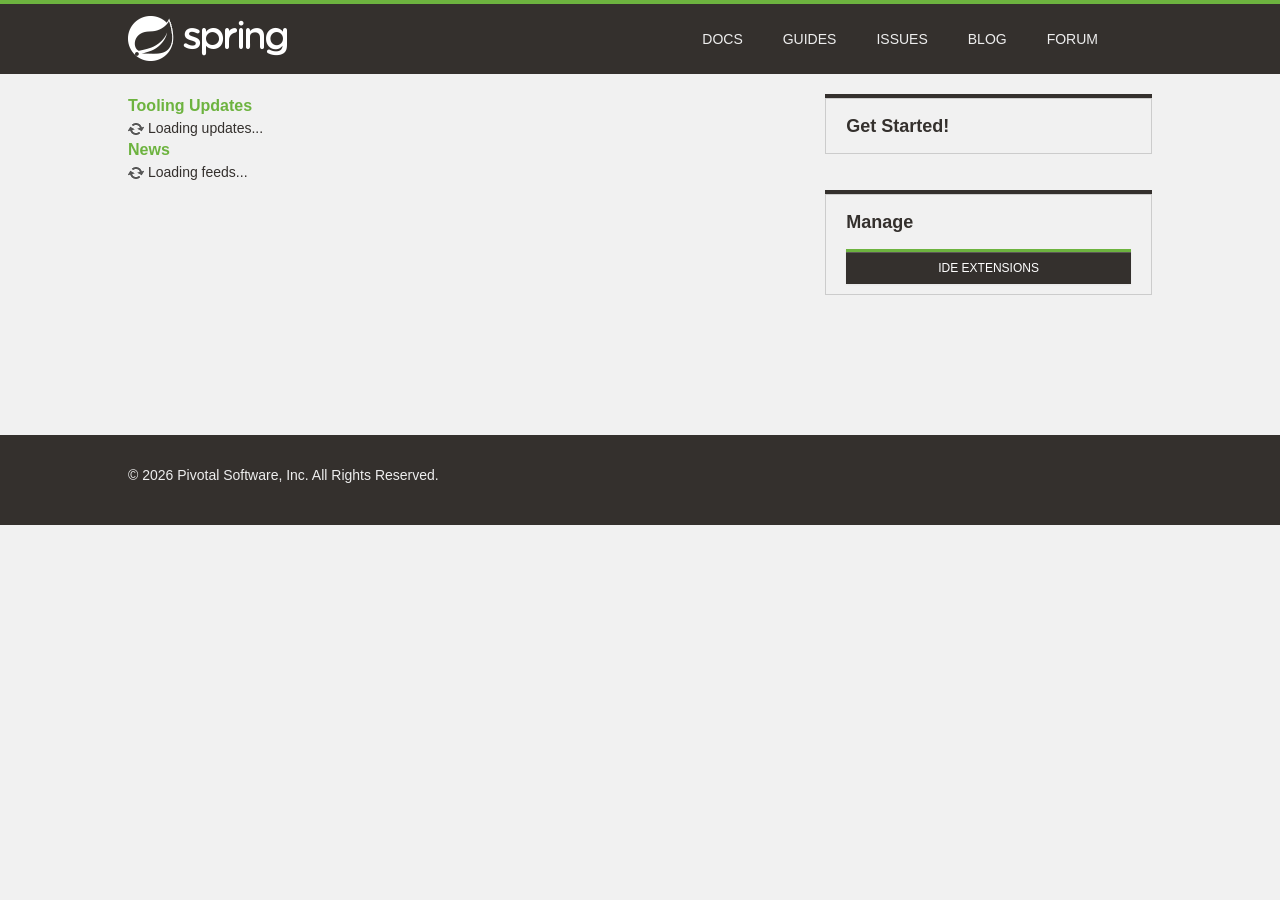
<file: .metadata/.plugins/org.springsource.ide.eclipse.commons.gettingstarted/dashboard/1544360774808/index.html>
<!DOCTYPE html>
<html>
<head>
<title>Spring</title>
<meta
	content="width=device-width, initial-scale=1.0, maximum-scale=1, minimum-scale=1, user-scalable=no"
	id="Viewport" name="viewport" />
<meta http-equiv="Content-Type" content="text/html; charset=UTF-8">
<link rel="stylesheet" type="text/css"
	href="common/bootstrap/css/bootstrap.css" />
<link rel="stylesheet" type="text/css"
	href="http://fontawesome.io/assets/font-awesome/css/font-awesome.css" />
<link rel="stylesheet" type="text/css" href="common/css/fontcustom.css" />
<link rel="stylesheet" type="text/css" href="common/css/icons.css" />
<link rel="stylesheet" type="text/css" href="common/css/buttons.css" />
<link rel="stylesheet" type="text/css" href="common/css/typography.css" />
<link rel="stylesheet" type="text/css" href="common/css/main.css" />
<link rel="stylesheet" type="text/css" href="common/css/application.css" />
<link rel="stylesheet" type="text/css"
	href="common/css/markdown-content.css" />
<link rel="stylesheet" type="text/css" href="common/css/docs.css" />
<link rel="stylesheet" type="text/css" href="common/css/homepage.css" />
<link rel="stylesheet" type="text/css" href="common/css/tools.css" />
<link rel="stylesheet" type="text/css" href="common/css/projects.css" />
<link rel="stylesheet" type="text/css" href="common/css/highlight.css" />
<link rel="stylesheet" type="text/css" href="common/css/responsive.css" />
<script type="text/javascript" src="common/js/jquery.js"></script>
<script type="text/javascript"
	src="common/bootstrap/js/bootstrap.min.js"></script>
<script type="text/javascript"
	src="common/bootstrap-datetimepicker/js/bootstrap-datetimepicker.min.js"></script>
<script type="text/javascript" src="common/js/filter.js"></script>
<script type="text/javascript" src="common/js/application.js"></script>
<script type="text/javascript" src="common/js/guide.js"></script>

<link rel="stylesheet" type="text/css" href="common/css/blog.css" />
<link rel="stylesheet" type="text/css" href="common/css/dashboard.css" />

</head>
<body>
	<script>
		//window.ide 'dummy'. Replaced/injected later by STS browser integration.
		//The dummy helps preview/test the page in an external browser.
		window.ide = {
			call: function () {
				return false;
			}
		}
		
		function addHtml(element, html) {
			if (html) {
				document.getElementById(element).innerHTML = html;
			}
		}

		function search(input) {
			if (input.value != "") {
				ide.call('openWebPage', 'https://spring.io/search?q=' + input.value)
				input.value = "";
			}
		}
	</script>
	<div class="viewport">
		<header class="navbar header--navbar">
			<div class="navbar-inner">
				<div class="container-fluid">
					<div class="spring-logo--container">
						<a class="spring-logo" href="#"><span></span></a>
					</div>
					<ul class="nav pull-right">
						<li class="navbar-link"><a
							onclick="return ide.call('openWebPage', 'https://spring.io/docs')">Docs</a></li>
						<li class="navbar-link"><a
							onclick="return ide.call('openWebPage', 'https://spring.io/guides')">Guides</a></li>
						<li class="navbar-link"><a
							onclick="return ide.call('openWebPage', 'https://github.com/spring-projects/spring-ide/issues')">Issues</a></li>
						<li class="navbar-link"><a
							onclick="return ide.call('openWebPage', 'https://spring.io/blog')">Blog</a></li>
						<li class="navbar-link"><a
							onclick="return ide.call('openWebPage', 'http://forum.springsource.org/forumdisplay.php?32-SpringSource-Tool-Suite')">Forum</a></li>
						<li class="navbar-link nav-search"><i
							class="fa fa-search navbar-search--icon js-search-input-open"></i>
							<div class="search-input-close js-search-input-close">x</div></li>
					</ul>
				</div>
			</div>
			<div class="search-dropdown--container js-search-dropdown">
				<div class="container-fluid">
					<div class="search-form--container">
						<form action="" class="form-inline form-search" method="get">
							<input class="search-query search-form--form js-search-input"
								name="q" onchange="search(this)"
								placeholder="Search for documentation, guides, and posts..."
								type="text" value="" />
							<button class="search-form--submit" type="submit">
								<i class="fa fa-search"></i>
							</button>
						</form>
					</div>
				</div>
			</div>
		</header>
		<div class="body--container container-fluid ">
			<div class="main-body--wrapper"
				style="padding-top: 20px; margin-top: 0px;">
				<!-- Override Spring IO Page Whitespace -->
				<div class="row-fluid blog--wrapper">
					<div class="span8">
						<h3 class="feed-header">Tooling Updates</h3>
						<div id="updates">
						  <img src="common/img/loading.gif"/> Loading updates...
						</div>
						<h3 class="feed-header">News</h3>
						<div id="feeds">
						  <img src="common/img/loading.gif"/> Loading feeds...
						</div>
					</div>

					<aside class="span4 content-right-pane--container" id="sidebar">
						<div class="right-pane-widget--container">
							<h2>Get Started!</h2>
							<div id="gettingStarted">
							</div>
							<div id="projectWizards">
							</div>
						</div>
						<div class="right-pane-widget--container">
							<h2>Manage</h2>
							<a class="ide_widget btn btn-black uppercase" href="#"
								onclick="return ide.call('openEditor', 'org.springsource.ide.eclipse.commons.gettingstarted.dashboard.ExtensionsEditor')">IDE Extensions</a>
						</div>
					</aside>
				</div>
			</div>
		</div>
		<footer class="footer">
			<div class="container-fluid">
				<div class="row-fluid">
					<div class="span8">
						&copy;
						<script type="text/javascript">
							var d = new Date();
							document.write(d.getFullYear());
						</script>
						Pivotal Software, Inc. All Rights Reserved.
					</div>
				</div>
			</div>
		</footer>
	</div>
</body>
</html>
</file>
<file: .metadata/.plugins/org.springsource.ide.eclipse.commons.gettingstarted/dashboard/1544360774808/common/css/fontcustom.css>
@font-face{font-family:"fontcustom";src:url("../font-custom/fontcustom.eot");src:url("../font-custom/fontcustom.eot?#iefix") format("embedded-opentype"),url("../font-custom/fontcustom.woff") format("woff"),url("../font-custom/fontcustom.ttf") format("truetype"),url("../font-custom/fontcustom.svg#fontcustom") format("svg");font-weight:normal;font-style:normal;}.icon-community-support,.icon-gs-guides-black,.icon-professional-support,.icon-spring-amqp,.icon-spring-android,.icon-spring-batch,.icon-spring-data,.icon-spring-framework,.icon-spring-hateos,.icon-spring-integration,.icon-spring-leaf,.icon-spring-logo,.icon-spring-mobile,.icon-spring-security,.icon-spring-social,.icon-spring-web-flow,.icon-spring-web-services,.icon-tutorials-black{font-family:"fontcustom"!important;font-style:normal;font-weight:normal;font-variant:normal;text-transform:none;line-height:1;-webkit-font-smoothing:antialiased;display:inline-block!important;text-decoration:inherit;}.icon-community-support:before{content:"\f100";}.icon-gs-guides-black:before{content:"\f101";}.icon-professional-support:before{content:"\f102";}.icon-spring-amqp:before{content:"\f103";}.icon-spring-android:before{content:"\f104";}.icon-spring-batch:before{content:"\f105";}.icon-spring-data:before{content:"\f106";}.icon-spring-framework:before{content:"\f107";}.icon-spring-hateos:before{content:"\f108";}.icon-spring-integration:before{content:"\f109";}.icon-spring-leaf:before{content:"\f10a";}.icon-spring-logo:before{content:"\f10b";}.icon-spring-mobile:before{content:"\f10c";}.icon-spring-security:before{content:"\f10d";}.icon-spring-social:before{content:"\f10e";}.icon-spring-web-flow:before{content:"\f10f";}.icon-spring-web-services:before{content:"\f110";}.icon-tutorials-black:before{content:"\f111";}
</file>
<file: .metadata/.plugins/org.springsource.ide.eclipse.commons.gettingstarted/dashboard/1544360774808/common/css/icons.css>
.icon{background-image:url("../img/iconsprite.png");display:inline-block!important;}.icon.icon-spring-logo-mobile{width:204px;height:60px;background-position:904px 302px;margin-top:-13px;transform:scale(0.5);-moz-transform:scale(0.5);-webkit-transform:scale(0.5);-o-transform:scale(0.5);-ms-transform:scale(0.5);}.icon.icon-spring-logo-big{width:154px;height:154px;background-position:154px 191px;}.icon.project--logo.logo-spring-framework{width:135px;height:133px;background-position:518px 837px;margin-top:2px;}.icon.project--logo.logo-spring-security{width:99px;height:137px;background-position:519px 677px;}.icon.project--logo.logo-spring-data{width:111px;height:111px;background-position:519px 512px;margin-top:13px;}.icon.project--logo.logo-spring-batch{width:104px;height:108px;background-position:360px 837px;margin-top:14px;}.icon.project--logo.logo-spring-integration{width:145px;height:104px;background-position:361px 677px;margin-top:16px;}.icon.project--logo.logo-spring-amqp{width:109px;height:98px;background-position:361px 513px;margin:19px;}.icon.project--logo.logo-spring-default{width:100px;height:100px;background-position:-805px 0;margin-top:18px;}.icon.project--logo.logo-spring-mobile{width:104px;height:137px;background-position:196px 677px;}.icon.project--logo.logo-spring-android{width:104px;height:126px;background-position:196px 513px;margin-top:10px;}.icon.project--logo.logo-spring-social{width:130px;height:100px;background-position:518px 357px;margin-top:18px;}.icon.project--logo.logo-spring-hateoas{width:126px;height:99px;background-position:518px 256px;margin-top:19px;}.icon.project--logo.logo-spring-webflow{width:99px;height:99px;background-position:619px 256px;margin-top:19px;}.icon.project--logo.logo-spring-web-services{width:100px;height:100px;background-position:532px 155px;margin-top:19px;}.icon.project--logo.logo-spring-xd{width:104px;height:113px;background-position:247px 837px;margin-top:11px;}.icon.project--logo.logo-spring-boot{width:102px;height:90px;background-position:143px 837px;margin-top:23px;}.icon.project--logo.logo-spring-ldap{width:93px;height:107px;background-position:247px 944px;margin-top:19px;}.icon.project--logo.logo-grails{width:107px;height:100px;background-position:361px 944px;margin-top:23px;}.icon.project--logo.logo-groovy{width:183px;height:92px;background-position:546px 940px;margin-top:23px;}.icon.icon-projects{width:28px;height:28px;background-position:-641px -481px;}.icon.icon-projects:hover{background-position:-641px -521px;}.icon.icon-forum{width:32px;height:32px;background-position:-409px -450px;}.icon.icon-forum:hover{background-position:-449px -450px;}.icon.icon-current-version{height:13px;width:42px;background-position:718px 317px;}.icon.icon-pre-release{height:13px;width:23px;background-position:657px 317px;}.icon.icon-ga-release{margin-left:0!important;height:13px;width:9px;background-position:626px 317px;background-color:#6db33f;padding:0 2px;border-radius:10px;}.icon.icon-snapshot-release{height:13px;width:46px;background-position:603px 317px;}.icon.logo-eclipse-text{width:159px;height:38px;background-position:603px 38px;}.icon.icon-social-twitter{width:36px;height:36px;background-position:-1px -143px;}.icon.icon-social-twitter:hover{background-position:-84px -143px;}.icon.icon-build-anything{width:107px;background-position:107px 279px;height:88px;}.icon.icon-run-anywhere{background-position:120px 344px;width:120px;height:65px;margin-top:11px;}.icon.icon-rest-assured{background-position:253px 86px;width:86px;height:86px;margin-top:1px;}.icon.icon-community-support{width:97px;height:97px;background-position:257px 185px;font-size:0;}.icon.icon-professional-support{width:126px;height:97px;background-position:272px 282px;font-size:0;}.icon.icon-gs-guides{width:73px;height:101px;background-position:356px 101px;}.icon.icon-tutorial{width:73px;height:101px;background-position:430px 101px;}.icon.blog-icon{width:20px;height:20px;vertical-align:middle;}.icon.blog-icon.calendar{background-position:20px 594px;}.icon.blog-icon.all-posts{background-position:20px 561px;}.icon.blog-icon.broadcasts{background-position:20px 519px;}.icon.blog-icon.engineering{background-position:20px 477px;}.icon.blog-icon.releases{background-position:20px 433px;}.icon.blog-icon.news-and-events{background-position:20px 387px;}.icon.about-icon.team{width:183px;height:127px;background-position:902px 202px;}.icon.about-icon.jobs{width:112px;height:85px;background-position:387px 415px;margin:21px 0;}.icon.about-icon.pivotal{width:93px;height:114px;background-position:387px 329px;margin:6px 0 7px;}i.icon{background-image:none;}
</file>
<file: .metadata/.plugins/org.springsource.ide.eclipse.commons.gettingstarted/dashboard/1544360774808/common/css/buttons.css>
.btn.btn-black{background-color:#34302d;background-image:none;border-radius:0;color:#f1f1f1;font-size:14px;line-height:14px;font-family:"Montserrat",sans-serif;border:2px solid #6db33f;padding:21px 60px;text-shadow:none;transition:border 0.15s;-webkit-transition:border 0.15s;-moz-transition:border 0.15s;-o-transition:border 0.15s;-ms-transition:border 0.15s;}.btn.btn-black.compact{padding:6px 12px;font-size:12px;}.btn.btn-black.sub-text{padding:12px 0;}.btn.btn-black.sub-text p{margin-top:6px;color:#eeeeee;font-size:14px;line-height:14px;font-family:"Montserrat",sans-serif;text-transform:none;}.btn.btn-black.on-black:hover{border-color:#6db33f;box-shadow:0 1px 3px #0b0a0a;}.btn.btn-black.on-black:active{box-shadow:0 1px 3px #0b0a0a,inset 0 3px 6px #0b0a0a;border-color:#6db33f;}.btn.btn-black.with-icon [class^="icon-"]{margin-right:21px;font-size:20px;vertical-align:top;line-height:10px;}.btn.btn-black:hover{border-color:#34302d;box-shadow:none;text-decoration:none;}.btn.btn-black:active{box-shadow:inset 0 3px 6px #0b0a0a;border-color:#34302d;}.btn.uppercase{text-transform:uppercase;}
</file>
<file: .metadata/.plugins/org.springsource.ide.eclipse.commons.gettingstarted/dashboard/1544360774808/common/css/typography.css>
body, h1, h2, h3, p, input {
	margin: 0;
	font-weight: 400;
	font-family: "Montserrat", sans-serif;
	color: #34302d;
}

h1 {
	font-size: 24px;
	line-height: 30px;
	font-family: "Montserrat", sans-serif;
}

h2 {
	font-size: 18px;
	font-weight: 700;
	line-height: 24px;
	margin-bottom: 10px;
	font-family: "Montserrat", sans-serif;
}

h3 {
	font-size: 16px;
	line-height: 24px;
	margin-bottom: 10px;
	font-weight: 700;
}

p {
	font-size: 15px;
	line-height: 24px;
}

p a {
	color: #5fa134;
}

p a:hover {
	color: #5fa134;
}

code {
	font-size: 14px;
}
</file>
<file: .metadata/.plugins/org.springsource.ide.eclipse.commons.gettingstarted/dashboard/1544360774808/common/css/main.css>
body{background-color:#f1f1f1;}#scrim{display:none;}#scrim.js-show{display:block;position:absolute;top:0;bottom:0;left:0;right:0;z-index:700;}.container-fluid{max-width:1024px;margin:0 auto;}.title-divider{width:75%;height:5px;background-color:#8CC63F;margin:21px 0;}.title-divider.full-width{width:100%;}.spaced--container{margin:60px 0;}.code-snippet{border-radius:2px;border:1px solid #cccccc;background-color:#F9F9F9;padding:12px 18px;margin:15px 0;font-size:13px;line-height:13px;}.header--navbar{margin:0;}.header--navbar .navbar-inner{position:absolute;z-index:999;background-image:none;filter:none;background-color:#34302d;border:none;border-top:4px solid #6db33f;box-shadow:none;position:relative;border-radius:0;padding:0;}.header--navbar .navbar-inner .spring-logo--container{display:inline-block;}.header--navbar .navbar-inner .spring-logo--container .spring-logo{margin:12px 0 6px;width:160px;height:46px;display:inline-block;text-decoration:none;}.header--navbar .navbar-inner .navbar-link.active a{background-color:#6db33f;box-shadow:none;}.header--navbar .navbar-inner .navbar-link a{color:#eeeeee;font-family:"Montserrat",sans-serif;text-transform:uppercase;text-shadow:none;font-size:14px;line-height:14px;padding:28px 20px;transition:all 0.15s;-webkit-transition:all 0.15s;-moz-transition:all 0.15s;-o-transition:all 0.15s;-ms-transition:all 0.15s;}.header--navbar .navbar-inner .navbar-link:hover a{color:#eeeeee;background-color:#6db33f;}.header--navbar .navbar-inner .navbar-link.nav-search{padding:20px 0 23px;}.header--navbar .navbar-inner .navbar-link.nav-search .navbar-search--icon{color:#eeeeee;font-size:24px;padding:3px 16px 3px 18px;cursor:pointer;}.header--navbar .navbar-inner .navbar-link.nav-search:hover .navbar-search--icon{text-shadow:0 0 10px #6db33f;}.header--navbar .navbar-inner .navbar-link.nav-search .search-input-close{display:none;}.header--navbar .navbar-inner .navbar-link.nav-search.js-highlight{background-color:#6db33f;}.header--navbar .navbar-inner .navbar-link.nav-search.js-highlight .navbar-search--icon{display:none;}.header--navbar .navbar-inner .navbar-link.nav-search.js-highlight .search-input-close{display:inline-block;color:#eeeeee;padding:4px 24px 3px;cursor:pointer;}.header--navbar .search-dropdown--container{position:absolute;z-index:998;margin-top:-90px;background-color:white;width:100%;border-bottom:1px solid #dddddd;transition:margin 0.25s;-webkit-transition:margin 0.25s;-moz-transition:margin 0.25s;-o-transition:margin 0.25s;-ms-transition:margin 0.25s;}.header--navbar .search-dropdown--container.no-animation{transition:none;-webkit-transition:none;-moz-transition:none;-o-transition:none;-ms-transition:none;}.header--navbar .search-dropdown--container .form-search{margin:0;}.header--navbar .search-dropdown--container .form-search .search-form--form{background:rgba(0,0,0,0);border:none;box-shadow:none;color:#34302D;font-size:21px;line-height:29px;height:30px;padding:25px 0;width:93%;}.header--navbar .search-dropdown--container .form-search .search-form--form::-webkit-input-placeholder{font-style:italic;}.header--navbar .search-dropdown--container .form-search .search-form--form:-moz-placeholder{font-style:italic;}.header--navbar .search-dropdown--container .form-search .search-form--form::-moz-placeholder{font-style:italic;}.header--navbar .search-dropdown--container .form-search .search-form--form:-ms-input-placeholder{font-style:italic;}.header--navbar .search-dropdown--container .form-search .search-form--submit{background-color:transparent;border:none;float:right;padding:28px 16px 24px 0;}.header--navbar .search-dropdown--container .form-search .icon-search{font-size:22px;color:#34302d;}.header--navbar .search-dropdown--container.js-show{margin-top:0;}a.spring-logo{background:url("../img/spring-logo.png") -1px -1px no-repeat;}a.spring-logo span{display:block;width:160px;height:46px;background:url("../img/spring-logo.png") -1px -48px no-repeat;opacity:0;-moz-transition:opacity 0.12s ease-in-out;-webkit-transition:opacity 0.12s ease-in-out;-o-transition:opacity 0.12s ease-in-out;}a:hover.spring-logo span{opacity:1;}.right-pane-widget--container{border:1px solid #cccccc;box-shadow:0 -4px 0 #34302d;margin:4px 0 40px 0;}.right-pane-widget--container li{display:block;padding:12px 6.2%;line-height:14px;border-top:1px solid white;}.right-pane-widget--container li [class^=icon-]{font-size:16px;}.right-pane-widget--container li a{font-size:14px;line-height:14px;color:#5fa134;}.right-pane-widget--container li:first-child{border-bottom:none;}.right-pane-widget--container.secondary-nav li a{text-transform:uppercase;color:#888;font-family:"Montserrat",sans-serif;font-weight:400;text-decoration:none;}.right-pane-widget--container.secondary-nav li a:hover{color:#5fa134;}.right-pane-widget--container.secondary-nav li.active a{font-weight:bold;color:#34302d;}.right-pane-widget--container.with-icon li{padding:12px 6.2% 12px 3%;}.right-pane-widget--container.with-icon li a{margin-left:2%;}.right-pane-widget--container.no-top-border{box-shadow:none;}.header--content{background-color:#dedede;padding:60px 0;}.header--content .header--content-subtitle--link{color:#8cc63f;}.header--content .header--content-subtitle--link:hover{text-decoration:none;color:#4e681e;}.main-body--wrapper{margin-top:100px;margin-bottom:100px;}.row--container{margin-bottom:60px;}.body--container--row{margin-bottom:30px;}.clear{clear:both;}.body--container--link{color:#44474c;}.body--container--link:hover{color:#638e2a;text-decoration:none;}.body--container--link.bold{font-weight:bold;}.list-link--container{margin:0;}.list-link--container .list-link{display:block;}.list-link--container .list-link a,.list-link--container .list-link div{color:#333;cursor:pointer;}.list-link--container .list-link a:hover,.list-link--container .list-link div:hover{color:#8cc63f;text-decoration:none;}.popover{border-radius:1px;padding:0;}.popover.right{margin-top:46px;}.popover.right .arrow{top:14px;border-right-color:#8cc63f;left:-8px;}.popover.right .arrow:after{border-right-color:#8cc63f;}.popover.bottom{margin-top:5px;}.popover.bottom .arrow{border-bottom-color:#8cc63f;top:-9px;left:15%;}.popover.bottom .arrow:after{border-bottom-color:#8cc63f;}.popover .popover-title{border-radius:1px 1px 0 0;background-color:#8cc63f;color:white;}.popover .popover-content{border-radius:0 0 1px 1px;}input.floating-input{background-color:transparent;border:none;border-bottom:1px solid #dedede;box-shadow:none;border-radius:0;padding:0 0 0 0;}input.floating-input:focus{border:none;border-bottom:1px solid #dedede;box-shadow:none;background:#ecebeb;}.floating-input--icon{font-size:16px;color:#c5c5c5;}.bottom-slide--container{height:190px;overflow:hidden;border-radius:3px;background-color:#cccccc;border:1px solid #c5c5c5;box-shadow:1px 2px 3px rgba(204,204,204,0.5);}.bottom-slide--container .bottom-slider--image{background-image:url("http://imgs.mi9.com/uploads/landscape/2101/beautiful-leaf-wallpapers_1280x960_28083.jpg");background-size:cover;height:137px;transition:all 0.33s;-wekit-transition:all 0.33s;-moz-transition:all 0.33s;-o-transition:all 0.33s;-ms-transition:all 0.33s;}.bottom-slide--container .bottom-slider{background-color:#ecebeb;padding:15px 10px;border-top:1px solid #9e9e9e;transition:all 0.33s;-wekit-transition:all 0.33s;-moz-transition:all 0.33s;-o-transition:all 0.33s;-ms-transition:all 0.33s;}.bottom-slide--container .bottom-slider .bottom-slider--title{display:inline-block;max-width:360px;line-height:14px;}.bottom-slide--container .bottom-slider .bottom-slider--icon{color:#333;font-size:27px;line-height:22px;font-size:27px;}.bottom-slide--container .bottom-slider .bottom-slider--more-info{opacity:0;}.bottom-slide--container:hover .bottom-slider--image{transform:translateY(-26px);-webkit-transform:translateY(-26px);-moz-transform:translateY(-26px);-o-transform:translateY(-26px);-ms-transform:translateY(-26px);}.bottom-slide--container:hover .bottom-slider{transform:translateY(-53px);-webkit-transform:translateY(-53px);-moz-transform:translateY(-53px);-o-transform:translateY(-53px);-ms-transform:translateY(-53px);}.bottom-slide--container:hover .bottom-slider--more-info{opacity:1;}.dashboard--posts td{min-width:130px;}.dashboard--posts td .actions{min-width:200px;}.dashboard--posts td .actions form{display:inline;}.blog-post--form input,.blog-post--form textarea{width:90%;}.blog-post--form textarea{min-height:300px;}.blog-post-form--right-pane .control-group.inline label{display:inline-block;}.blog-post-form--right-pane .control-group.inline .controls{display:inline-block;vertical-align:middle;margin-bottom:5px;margin-left:10px;}.gh-project-url--container{background-color:#FFF;border:1px solid #cccccc;height:20px;padding:4px 6px;border-radius:4px;margin:12px 0;}.gh-project-url--container input{width:87%;background-color:transparent;border:none;box-shadow:none;}.gh-project-url--container input:focus{outline:none;}.gh-project-url--container .icon--pull-right{float:right;margin-top:2px;cursor:pointer;}.btn--full-width{display:block;}.content--title{display:inline-block;border-top:3px solid #6db33f;font-size:12px;line-height:12px;text-transform:uppercase;padding-top:8px;position:absolute;margin-top:-30px;font-family:"Montserrat",sans-serif;}.content--title a{color:#34302d;}.content--title a:hover{color:#5fa134;}.content--title.search-title{position:relative;}.content--title.blog-category{display:none;}.content--title.blog-category.active{display:block;}.index-page--title{line-height:24px;}.index-page--title.top-margin{margin-top:60px;}.index-page--subtitle{font-size:16px;line-height:24px;margin:30px 0 60px;}.index-page--subtitle a{color:#5fa134;}.index-page--subtitle.jobs-subtitle{margin-bottom:60px;padding-bottom:60px;border-bottom:1px solid #cccccc;}.index-page--subtitle.with-subtext{margin-bottom:-30px;}.index-page--subtitle.with-subtext .subtext{display:inline-block;font-size:14px;margin:21px 0 0;color:rgba(52,48,45,0.9);}.footer{background-color:#34302d;color:#eeeeee;padding:30px 0;}.footer a{color:#6db33f;}.footer .nav{margin-bottom:12px;}.footer .nav li a{color:#eeeeee;text-shadow:none;text-transform:uppercase;font-size:12px;line-height:12px;padding:0 17px;}.footer .nav li a:hover{color:#6db33f;}.footer .nav li:first-child a{padding-left:0;}.footer .footer-newsletter--wrapper{width:auto;margin:0;}.footer .footer-newsletter--container form{margin:0;}.footer .footer-newsletter--container label{text-transform:uppercase;margin-bottom:15px;line-height:12px;font-weight:bold;font-size:12px;}.footer .footer-newsletter--container .footer-subscribe--input--container{background-color:white;border:1px solid #f1f1f1;}.footer .footer-newsletter--container .footer-subscribe--input--container .footer-subscribe--input{background:transparent;border:none;box-shadow:none;font-size:12px;padding-left:10px;}.footer .footer-newsletter--container .footer-subscribe--input--container .footer-subscribe--input:focus{outline:none;}.footer .footer-newsletter--container .footer-subscribe--input--container .footer-subscibe--btn{text-transform:uppercase;background-color:#6db33f;background-image:none;border-radius:0;border:none;box-shadow:none;color:#eeeeee;text-shadow:none;font-size:12px;padding:9px 16px;}.item-dropdown-widget{text-align:left;z-index:800;position:relative;}.item-dropdown-widget .item-dropdown--link{cursor:pointer;}.item-dropdown-widget .item-dropdown--link .item-dropdown--title{padding:14px 0 14px 20px;font-size:14px;line-height:14px;}.item-dropdown-widget .item-dropdown--link .item-dropdown--icon{color:#cbcaca;padding:14px;margin:0;}.item-dropdown-widget .item-dropdown--link:hover .item-dropdown--title,.item-dropdown-widget .item-dropdown--link:hover .item-dropdown--icon{color:#5fa134;}.item-dropdown-widget .item--dropdown{display:none;}.item-dropdown-widget.js-open{z-index:801;}.item-dropdown-widget.js-open .item-dropdown--title{color:#f1f1f1;background-color:#6db33f;position:relative;z-index:802;}.item-dropdown-widget.js-open .item-dropdown--icon{color:#dddddd;background-color:#34302d;position:relative;z-index:803;}.item-dropdown-widget.js-open .item--dropdown{display:block;}.item-dropdown-widget.js-open .item-dropdown--link:hover .item-dropdown--title{color:#f1f1f1;}.item-dropdown-widget.js-open .item-dropdown--link:hover .item-dropdown--icon{color:#ddd;}.item--dropdown{position:absolute;background-color:#34302d;padding:20px;width:255px;z-index:999;border:1px solid #eeeeee;border-top:none;margin-left:-1px;}.item--dropdown .item--header{padding-bottom:20px;border-bottom:1px solid #cccbca;}.item--dropdown .item--header .item--header-link{color:#6db33f;}.item--dropdown .item--header .item--header-link [class^=icon-]{color:#93918f;font-size:20px;vertical-align:middle;padding-right:10px;}.item--dropdown .item--header .item--header-link:hover{text-decoration:none;color:#7ac04c;}.item--dropdown .item--header .item--header-link:hover [class^=icon-]{color:#f1f1f1;}.item--dropdown .item--header .item--header-link.disabled{opacity:0.5;cursor:not-allowed;}.item--dropdown .item--header .item--header-link.disabled:hover{color:#6db33f;}.item--dropdown .item--header .item--header-link.disabled:hover [class^=icon-]{color:#93918f;}.item--dropdown .item--left-column,.item--dropdown .item--right-column{width:45%;display:inline-block;vertical-align:top;}.item--dropdown .item--half-column{display:inline-block;vertical-align:top;width:50%;}.item--dropdown .item--half-column:first-child .item--body-title,.item--dropdown .item--half-column:first-child .item--body--version{padding-right:15px;}.item--dropdown .item--half-column:nth-child(2) .item--body-title,.item--dropdown .item--half-column:nth-child(2) .item--body--version{padding-left:15px;}.item--dropdown .item--half-column:nth-child(3){margin-top:20px;}.item--dropdown .item--body-title{padding:30px 0 15px 0;color:#f1f1f1;border-bottom:1px solid #4a4440;font-size:12px;line-height:12px;text-transform:uppercase;}.item--dropdown .item--body .item--body--version{border-bottom:1px solid #4a4540;padding:7px 0;}.item--dropdown .item--body .item--body--version p{color:#f1f1f1;font-size:14px;line-height:19px;}.item--dropdown .item--body .item--body--version .docs-link{display:inline-block;color:#6db33f;}.item--dropdown .item--body .item--body--version .docs-link:hover{color:#7ac04c;}.item--dropdown .item--body .item--body--version .docs-link.reference-link{border-right:1px solid #4a4540;padding-right:10px;margin-right:5px;}.item--dropdown.no-item--header .item--body-title{padding-top:0;border-bottom:1px solid #cccbca;}.item--dropdown.no-item--header .tool-download-link .file-type{color:#5fa134;line-height:14px;font-size:14px;display:inline-block;}.item--dropdown.no-item--header .tool-download-link .file-size{color:#6c635d;font-size:10px;line-height:23px;float:right;}.item-slider-widget{display:inline-block;margin-left:9px;}.item-slider-widget .item--slider{height:32px;position:absolute;width:62px;border-radius:2px;margin-top:-4px;z-index:800;background:#68605a;background:-moz-linear-gradient(top,#68605a 0%,#34302d 100%,#020202 100%);background:-webkit-gradient(linear,left top,left bottom,color-stop(0%,#68605a),color-stop(100%,#34302d),color-stop(100%,#020202));background:-webkit-linear-gradient(top,#68605a 0%,#34302d 100%,#020202 100%);background:-o-linear-gradient(top,#68605a 0%,#34302d 100%,#020202 100%);background:-ms-linear-gradient(top,#68605a 0%,#34302d 100%,#020202 100%);background:linear-gradient(to bottom,#68605a 0%,#34302d 100%,#020202 100%);filter:progid:DXImageTransform.Microsoft.gradient(startColorstr='#68605a',endColorstr='#020202',GradientType=0);cursor:pointer;transition:all 0.25s;-webkit-transition:all 0.25s;-moz-webkit-transition:all 0.25s;-ms--webkit-transition:all 0.25s;-o-webkit-transition:all 0.25s;}.item-slider-widget .item-slider--container{background-color:white;border:1px solid #999999;padding:0 3px;}.item-slider-widget .item-slider--container .item{display:inline-block;color:#c3c3c3;font-family:"Montserrat",sans-serif;font-size:12px;line-height:12px;text-transform:uppercase;padding:7px 6px 5px;cursor:pointer;transition:color 0.25s;-webkit-transition:color 0.25s;-moz-webkit-transition:color 0.25s;-ms--webkit-transition:color 0.25s;-o-webkit-transition:color 0.25s;}.item-slider-widget .item-slider--container .item:hover{color:black;}.item-slider-widget .item-slider--container .item.js-active{z-index:801;position:relative;color:#f1f1f1;}.content-container--wrapper{border:1px solid #34302d;margin-top:-1px;}.content-container--wrapper:first-child{margin:0;}.content-container--wrapper .content-container--title{font-size:14px;line-height:14px;text-transform:uppercase;background-color:#34302D;color:#FFF;padding:18px 0;width:327px;text-align:center;margin:0;}.content-container--wrapper .content-container--header{background-color:#34302D;}.content-container--wrapper .content-container--header .content-container--filter{border-radius:0;box-shadow:none;margin:9px 20px;font-size:18px;line-height:22px;padding:8px;width:291px;}.content-container--wrapper .content-container--header .content-container--filter::-webkit-input-placeholder{color:#999;}.content-container--wrapper .content-container--header .content-container--filter:-moz-placeholder{color:#999;}.content-container--wrapper .content-container--header .content-container--filter::-moz-placeholder{color:#999;}.content-container--wrapper .content-container--header .content-container--filter:-ms-input-placeholder{color:#999;}.content-container--wrapper .content-container--header .header-title{color:#eeeeee;display:inline-block;margin:10px;}.content-container--wrapper .content-container--header .btn{margin:6px;}.content-container--wrapper .content-container--body{padding:20px;border-top:1px solid white;}.content-container--wrapper .content-container--body:first-child{border-top:none;}.content-container--wrapper .content-container--body .content-section-title--container{margin:20px 0 40px;}.content-container--wrapper .content-container--body .icon-gs-guides,.content-container--wrapper .content-container--body .icon-tutorial{margin-right:20px;}.content-container--wrapper .content-container--body .content-section-title{font-family:"Montserrat",sans-serif;font-size:16px;line-height:16px;margin-bottom:20px;padding-top:10px;font-weight:400;}.content-container--wrapper .content-container--body .content-section-sub-title{padding-right:50px;}.content-container--wrapper .content-items--container{padding:20px;}.billboard--wrapper .billboard--container{padding:80px 0;}.billboard--wrapper .billboard--container .billboard--title,.billboard--wrapper .billboard--container .billboard--sub-title{background:rgba(52,48,45,0.8);color:#eeeeee;display:inline-block;}.billboard--wrapper .billboard--container .billboard--title{font-size:48px;line-height:68px;font-family:"Montserrat",sans-serif;padding:0 15px;letter-spacing:-2px;}.billboard--wrapper .billboard--container .billboard--sub-title--container .billboard--sub-title{font-size:18px;line-height:18px;padding:2px 19px 12px;}.billboard--wrapper .billboard--container .billboard--sub-title--container .billboard--sub-title:first-child{padding-top:12px;}.billboard--wrapper .billboard--container.center-text{position:absolute;z-index:600;width:100%;margin:0 auto;margin-top:80px;text-align:center;}.billboard--wrapper .billboard-bg{height:425px;border-bottom:1px solid #34302d;background-repeat:no-repeat;background-size:cover;}.billboard--wrapper .billboard-bg.about-us--bg{background-image:url("../img/about-us-bg.png");}.billboard--wrapper .billboard-bg.jobs--bg{background-image:url("../img/jobs-bg.png");}.billboard-body--wrapper{padding:0 0 100px;}.admin-profile--form .admin-profile--field{padding:7px 0;}.admin-profile--form .admin-profile--field label{display:inline-block;width:250px;font-family:"Montserrat",sans-serif;vertical-align:middle;}.admin-profile--form .admin-profile--field input,.admin-profile--form .admin-profile--field textarea{width:30%;margin:0;}.admin-profile--form .admin-profile--field .push-right{margin-left:254px;}.admin-profile--form .admin-profile--field .image-note{display:inline-block;width:10%;vertical-align:bottom;margin-left:1%;font-size:.9em;line-height:1.2em;}.admin-profile--form .admin-profile--field .note{display:inline-block;vertical-align:middle;color:#666;margin-left:15px;font-size:12px;}.admin-profile--form .admin-profile--field.bio label{vertical-align:top;}.admin-profile--form .admin-profile--field.bio textarea{height:150px;}.admin-profile--form .admin-profile--field.submit-form{margin-top:30px;}.placeholder-img{background-color:#D5D5D5;border:3px solid white;padding:77px 0;margin-bottom:30px;text-align:center;color:#999;text-shadow:0 1px 2px white;font-size:18px;font-weight:bold;font-family:"Montserrat",sans-serif;}form.lpeRegForm{border:1px solid #f1f1f1;background-color:white;}form.lpeRegForm li{padding:0;list-style-type:none;}form.lpeRegForm ul input[type='text']{background:transparent;border:none;box-shadow:none;font-size:12px;padding:12px 0 15px 10px;font-family:"Varela Round",sans-serif;color:#666;font-weight:400;}#mktFrmButtons{margin:-78px -3px 0 222px;}#mktFrmSubmit{text-transform:uppercase;background-color:#6db33f;background-image:none;border-radius:0;border:none;box-shadow:none;color:#eeeeee;text-shadow:none;font-size:12px;padding:9px 16px!important;height:40px;cursor:pointer;}form.lpeRegForm label{display:none;}.lpeCElement{left:0!important;top:0!important;}form.lpeRegForm ul{font-size:12px;color:black;font-family:Arial,Helvetica,sans-serif;}form.lpeRegForm ul input,form.lpeRegForm ul input[type='text'],form.lpeRegForm ul textarea,form.lpeRegForm ul select{font-size:12px;color:black;font-family:Arial,Helvetica,sans-serif;}form.lpeRegForm li{margin-bottom:10px;}form.lpeRegForm .mktInput{padding-left:0px;}.about-feature--container{background-color:#34302d;text-align:center;padding:40px 20px;height:409px;transition:border,box-shadow 0.2s;-webkit-transition:border,box-shadow 0.2s;-moz-transition:border,box-shadow 0.2s;-ms-transition:border,box-shadow 0.2s;-o-transition:border,box-shadow 0.2s;border:1px solid transparent;}.about-feature--container .icon--container{height:200px;display:inline-block;}.about-feature--container .icon--container .icon{vertical-align:middle;position:relative;top:50%;}.about-feature--container .icon--container .icon.icon-spring-logo-big{margin-top:-77px;}.about-feature--container .icon--container .icon.icon-spring-logo{margin-top:-20px;}.about-feature--container .title,.about-feature--container .text,.about-feature--container .link{color:#f1f1f1;}.about-feature--container .title{font-size:18px;font-family:"Montserrat",sans-serif;line-height:24px;margin:30px 0 20px;text-transform:uppercase;}.about-feature--container .text{font-size:14px;line-height:20px;margin-bottom:20px;}.about-feature--container .link{font-family:"Montserrat",sans-serif;text-transform:uppercase;font-size:14px;line-height:20px;}.about-feature--container:hover{text-decoration:none;box-shadow:0 0 9px #6db33f;border-color:#6db33f;}.about-feature--container:active{box-shadow:inset 0 6px 10px #191715;}.about-feature--container.no-link{box-shadow:none;border:none;}.job-category--container{padding-right:95px;}.job-category--container .job-category--title{font-family:"Montserrat",sans-serif;text-transform:uppercase;font-size:16px;line-height:20px;margin-bottom:10px;}.job-category--container .job--container{margin-bottom:20px;}.job-category--container .job--container .title{color:#5fa134;font-size:16px;line-height:20px;}.job-post--container{padding-bottom:60px;margin-bottom:55px;border-bottom:1px solid white;}.job-post--container a{color:#5fa134;}.job-post--container .job-post--title{margin-bottom:5px;}.job-post--container .job-post--location{font-size:16px;line-height:20px;margin-bottom:20px;}.job-post--container .job-post--details p{font-size:14px;line-height:20px;margin-bottom:20px;}.job-post--container .job-post--details ul{margin-bottom:30px;}.job-post--container .job-post--details ul li{line-height:22px;margin-bottom:5px;}.job-post--container .apply-now-link{text-decoration:uppercase;}.job-post--container:last-child{padding-bottom:0;margin-bottom:0;border-bottom:none;}.admin--wrapper{text-align:center;}.admin--wrapper .alert,.admin--wrapper .admin-login--container{text-align:left;}.admin--wrapper .admin-login--container{background-color:white;padding:50px;display:inline-block;border-bottom:1px solid #cccccc;box-shadow:0 0 3px #cccccc;margin-top:100px;}.admin--wrapper .admin-login--container .admin-login--title{font-size:24px;line-height:24px;margin-bottom:40px;}.admin--wrapper .admin-login--container form{margin:0;text-align:center;}.admin--wrapper .admin-login--container form button{font-size:20px;font-family:"Varela Round",sans-serif;}.admin--wrapper .admin-login--container form button i{font-size:30px;float:left;margin:-10px 15px -10px 0;}.admin-index--title{margin-bottom:30px;}.admin-index--title.back-btn{margin-top:-60px;}.admin-index--link{background-color:white;padding:50px 0;display:inline-block;border-bottom:1px solid #cccccc;box-shadow:0 0 3px #cccccc;text-align:center;width:95%;transition:all 0.25s;-webkit-transition:all 0.25s;-moz-transition:all 0.25s;-o-transition:all 0.25s;-ms-transition:all 0.25s;}.admin-index--link .icon--container{width:190px;height:190px;border-radius:190px;background-color:#34302d;display:inline-block;text-align:center;margin-bottom:30px;}.admin-index--link .icon--container .icon{margin:22px 6px;}.admin-index--link .icon--container i{color:#FFF;font-size:150px;margin-top:11px;display:inline-block;}.admin-index--link p{font-size:20px;}.admin-index--link:hover{box-shadow:0 0 3px #6db33f;text-decoration:none;}.admin-index--link:active{box-shadow:none;}.white-btn--container{background-color:white;padding:50px 0;display:inline-block;border-bottom:1px solid #cccccc;box-shadow:0 0 3px #cccccc;text-align:center;width:95%;transition:all 0.25s;-webkit-transition:all 0.25s;-moz-transition:all 0.25s;-o-transition:all 0.25s;-ms-transition:all 0.25s;}.white-btn--container .icon--container{width:190px;height:190px;border-radius:190px;background-color:#34302d;display:inline-block;text-align:center;margin-bottom:30px;}.white-btn--container .icon--container .icon{margin:22px 6px;}.white-btn--container .icon--container i{color:#FFF;font-size:150px;margin-top:11px;display:inline-block;}.white-btn--container .icon--container.white-bg{background-color:white;}.white-btn--container p{font-size:20px;}.white-btn--container:hover{box-shadow:0 0 3px #6db33f;text-decoration:none;}.white-btn--container:active{box-shadow:none;}.pagination{margin:-1px 0 0 0;}.pagination div,.pagination a{display:inline-block;color:#888;text-decoration:none;vertical-align:middle;font-size:16px;}.pagination div.next,.pagination div.previous,.pagination a.next,.pagination a.previous{padding:10px;font-size:14px;line-height:14px;}.pagination div div,.pagination div a,.pagination a div,.pagination a a{padding:10px;color:#888;}.pagination div div.active,.pagination div a.active,.pagination a div.active,.pagination a a.active{color:#34302d;border-top:2px solid #34302d;padding-top:8px;}.pagination div:hover,.pagination a:hover{color:#34302d;}.usage-lists{margin:0;list-style:none;}.usage-lists li{margin-bottom:5px;}.usage-lists [class^="icon-"]{margin-right:10px;}.usage-lists.okay [class^="icon-"]{color:#6db33f;}.usage-lists.not-okay [class^="icon-"]{color:#BA4160;}.min-height{min-height:900px;}.platform-index--header{padding:100px 0;position:relative;}.platform-index--header:after{content:"";opacity:0.1;background:url("../img/platform-bg.png") 100% 50% no-repeat;position:absolute;top:0;left:0;right:0;bottom:0;background-size:55%;z-index:-1;}.platform-index--header .index-page--subtitle{margin-bottom:0;padding-right:20px;}.platform-index--header .platform-watermark--large{background:url("../img/spring-platform-watermark-large.png") 50% no-repeat;width:100%;height:156px;background-size:100%;}.platform-stack--wrapper{background:url("../img/platform-diagram-noise.png") #34302d;box-shadow:inset 0 15px 30px #191715,inset 0 -15px 30px #191715;text-align:center;padding:60px 0;}.platform-project{display:inline-block;clear:both;}.platform-project .project--container{float:left;padding:20px 10px;height:300px;box-sizing:border-box;width:24.153%;margin:40px 1% 40px 0;}@-moz-document url-prefix() {
  .platform-project .project--container {
    width: 22%;
  }
}
.platform-project .project--container:last-child {
  margin-right: 0;
}
.platform-project .project-icon {
  font-size: 98px;
  margin-bottom: 20px;
}
.platform-project .project--title {
  margin-bottom: 10px;
  text-transform: none;
}
.platform-project .description {
  width: 48.306%;
  float: left;
  margin-top: 20px;
  margin-right: 1%;
  padding-right: 1%;
}

.error-page {
  text-align: center;
}
.error-page img {
  display: inline-block;
}
.error-page .error-title {
  font-size: 24px;
  line-height: 24px;
  margin: 30px 0 0;
}
.error-page .big-search--container {
  display: inline-block;
  width: 64%;
  background-color: white;
  text-align: left;
  margin: 50px 0 40px;
  padding: 0 40px;
  position: relative;
}
.error-page .big-search--container input {
  background-color: transparent;
  border: none;
  box-shadow: none;
  font-size: 24px;
  line-height: 30px;
  padding: 26px 0;
  width: 95%;
  display: inline-block;
}
.error-page .big-search--container button {
  position: absolute;
  right: 0;
  top: 0;
  background-color: transparent;
  border: none;
  padding: 25px 28px;
  font-size: 20px;
  color: #666;
}
.error-page .error-bottom-link {
  font-size: 14px;
  color: #5fa134;
  text-decoration: none;
}
.error-page .error-bottom-link .social-icon.twitter {
  background-image: url("../img/iconsprite.png");
  background-repeat: no-repeat;
  display: inline-block;
  width: 36px;
  height: 36px;
  background-position: -1px -143px;
  vertical-align: middle;
  margin-right: 15px;
}
.error-page .error-bottom-link:hover {
  color: #6ab43a;
}
.error-page .error-bottom-link:hover .twitter {
  background-position: -84px -143px;
}
</file>
<file: .metadata/.plugins/org.springsource.ide.eclipse.commons.gettingstarted/dashboard/1544360774808/common/css/application.css>
#authentication{line-height:20px;padding:10px 0;}ul.download-links{list-style-type:none;margin-left:0;}
</file>
<file: .metadata/.plugins/org.springsource.ide.eclipse.commons.gettingstarted/dashboard/1544360774808/common/css/markdown-content.css>
a[name="gs"],a[name="tutorials"] {
	text-decoration: none !important;
}

.content--container h1 {
	margin-bottom: 15px;
}

.content--container a {
	color: #5fa134;
}

.content--container p,.content--container ul {
	margin-bottom: 20px;
	border-radius: 0;
}

.content--container pre {
	margin-top: -10px;
	margin-bottom: 20px;
	border-radius: 0;
}

.content--container h2 {
	font-family: "Montserrat", sans-serif;
	font-size: 20px;
	line-height: 28px;
	font-weight: 400;
	margin: 30px 0 10px;
}

.content--container h3,.content--container h4 {
	font-family: "Montserrat", sans-serif;
	font-size: 16px;
	line-height: 26px;
	font-weight: 400;
	margin: 20px 0 10px;
}

.content--container p code {
	color: #305CB5;
	font-size: 14px;
	padding: 2px 6px;
}

.content--container ul li {
	margin-bottom: 5px;
}

.content--container ul li code {
	color: #305CB5;
	font-size: 14px;
	padding: 2px 6px;
}

.content--container blockquote {
	padding: 0 0 0 10px;
	border-left: 4px solid #6db33f;
	background-color: #EBF1E7;
	padding: 25px 20px;
	margin: 30px 0;
	font-family: "Montserrat", sans-serif;
}

.content--container blockquote strong {
	font-size: 16px;
	line-height: 20px;
	font-weight: bold;
	margin-bottom: 6px;
}

.content--container blockquote p {
	margin: 0;
	font-size: 14px;
	line-height: 20px;
}

.content--container pre {
	word-break: normal;
	word-wrap: normal;
	white-space: pre;
	overflow-x: auto;
	width: 96.9%;
}

.content--container .highlight .copy-button {
	position: absolute;
	margin-left: 634px;
}

.content--container strong {
	font-family: "Montserrat", sans-serif;
}

.content-right-pane--container h2 {
	margin: 15px 6.2%;
}

.content-right-pane--container p {
	font-size: 14px;
	line-height: 21px;
	margin: 15px 6.2%;
}

.content-right-pane--container h3 {
	border-top: 1px solid #dddddd;
	padding: 6px 6.2%;
	font-family: "Montserrat", sans-serif;
	margin: 0;
}

.content-right-pane--container ul {
	margin: 0;
}

.content-right-pane--container ul li {
	line-height: 21px;
}

.content-right-pane--container ul li:last-child {
	padding-bottom: 28px;
}

.content-right-pane--container ul li:first-child {
	padding-bottom: 12px;
}

.content-right-pane--container .btn-group {
	margin: 0 6.2%;
	display: block;
}

.content-right-pane--container .btn-group .btn {
	font-family: "Varela Round", sans-serif;
	padding: 12px 6.4% 10px;
	font-size: 16px;
	line-height: 16px;
	border: 1px solid #dddddd;
	box-shadow: none;
}

.content-right-pane--container .btn-group .btn.active {
	background: #fff;
	box-shadow: none;
}

.content-right-pane--container .btn-group .btn:active {
	box-shadow: inset 0 1px 3px #c8c8c8;
}

.content-right-pane--container .clone-url {
	border: 1px solid #cccccc;
	background-color: white;
	cursor: pointer;
	margin: 15px 6.2%;
}

.content-right-pane--container .clone-url input {
	background-color: transparent;
	border: none;
	box-shadow: none;
	margin: 0;
	padding: 10px 0 10px 14px;
}

.content-right-pane--container .clone-url input:focus {
	outline: none;
}

.content-right-pane--container .clone-url button {
	padding: 20px;
	margin: 0;
	float: right;
}

.content-right-pane--container .github_download {
	display: block;
	text-align: center;
	margin: 15px 6.2%;
}

.go-to-repo--container {
	margin-top: 20px;
	padding: 10px 6.2%;
	border-top: 1px solid white;
}

.go-to-repo--container a {
	vertical-align: middle;
	color: #5fa134;
	text-transform: uppercase;
	font-family: "Montserrat", sans-serif;
	font-size: 12px;
	line-height: 24px;
	text-decoration: none;
	margin-top: 1px;
}

.go-to-repo--container a:hover {
	color: #6ab43a;
}

.go-to-repo--container i {
	color: #d4d4d4;
	font-size: 24px;
	margin-right: 10px;
	float: left;
	margin-top: -2px;
}

.copy-button {
	background-color: #cccccc;
	margin: 1px 1px 10px 0;
	padding: 20px;
	background-image: url("../img/iconsprite.png");
	background-repeat: no-repeat;
	background-position: 2px -429px;
	width: 20px;
	height: 22px;
	border: none;
	background-color: #34302d;
}

.copy-button.snippet {
	float: right;
}

a.ci-status {
	float: right;
	margin-top: -27px;
}

.gs-guide-import {
	display: none;
}

.tutorial-text img {
	border: 6px solid white;
	box-shadow: 0 0px 4px #cccccc, 0 1px 0 #cccccc;
}

.tutorial-text table {
	border-color: #808080;
	text-align: left;
	margin: 60px 0;
}

.tutorial-text table th {
	text-transform: uppercase;
	font-size: 12px;
	line-height: 15px;
	border-bottom: 1px solid #cccccc;
	padding: 0 30px 5px 8px;
	vertical-align: bottom;
	font-family: "Montserrat", sans-serif;
}

.tutorial-text table th:last-child {
	padding-right: 8px;
}

.tutorial-text table tr:last-child {
	border-bottom: 1px solid #cccccc;
}

.tutorial-text table td {
	padding: 8px 20px 8px 8px;
	line-height: 20px;
	text-align: left;
	vertical-align: top;
	border-top: 1px solid #dddddd;
}

.tutorial-text table td:last-child {
	padding-right: 8px;
	border-right: 1px solid #cccccc;
}

.tutorial-text table td:first-child {
	border-left: 1px solid #cccccc;
}

.tutorial-text table tr:nth-child(odd)>td,.tutorial-text table .table-striped tbody>tr:nth-child(odd)>th
	{
	background-color: #F9F9F9;
}

.tutorial-text article.markdown-body h1 {
	font-size: 21px;
	line-height: 28px;
	font-weight: 400;
	margin: 30px 0 10px;
}

.tutorial-text article.markdown-body h2 {
	font-family: "Varela Round", sans-serif;
	font-size: 19px;
}
</file>
<file: .metadata/.plugins/org.springsource.ide.eclipse.commons.gettingstarted/dashboard/1544360774808/common/css/docs.css>
.docs--header .docs-icon{background-color:#34302d;width:94px;height:122px;margin:0 40px 40px 0;padding:39px;background-image:url("../img/iconsprite.png");background-repeat:no-repeat;background-position:37px -506px;}.docs--body{width:auto;min-height:50px;display:block!important;}.docs--body .docs-item--wrapper{padding:0 20px;margin:20px -22px;}.docs--body .empty-project{margin-bottom:-40px;}.docs--body .docs-section-title{margin:40px 20px 30px;border-top:1px solid white;padding-top:40px;font-family:"Montserrat",sans-serif;font-weight:bold;}.docs--body .docs-section-title.no-border{border:0;padding-top:0;}.docs--item{display:inline-block;width:295px;vertical-align:top;margin:0 22px;}.docs--item .docs-version--dropdown{width:86.5%;}.docs--item .docs-version--dropdown p{display:inline-block;}.docs--item .docs-version--dropdown .icon{vertical-align:top;margin:2px 0 0 6px;}
</file>
<file: .metadata/.plugins/org.springsource.ide.eclipse.commons.gettingstarted/dashboard/1544360774808/common/css/homepage.css>
.homepage-billboard{background-image:url("../img/homepage-bg.jpg");background-size:cover;background-repeat:no-repeat;text-align:center;}.homepage-title--container{margin-top:66px;}.homepage-title,.homepage-subtitle{background:rgba(52,48,45,0.8);color:#f1f1f1;display:inline-block;}.homepage-title{font-size:48px;line-height:68px;font-family:"Montserrat",sans-serif;padding:0 15px;letter-spacing:-2px;}.homepage-subtitle{font-size:22px;line-height:18px;padding:2px 19px 12px;}.homepage-subtitle:first-child{padding-top:12px;}.homepage--body .platform--wrapper{background:url("../img/platform-bg.png") #34302d 50% 50% no-repeat;height:auto;text-align:center;padding:60px 0;background-size:694px;}.homepage--body .platform--wrapper .platform--icon{background:url("../img/spring-platform-watermark.png") no-repeat;width:241px;height:74px;display:inline-block;margin-bottom:43px;}.homepage--body .platform--wrapper .platform--title{font-family:"Montserrat",sans-serif;color:#f1f1f1;font-size:30px;line-height:30px;margin-bottom:20px;text-transform:uppercase;}.homepage--body .platform--wrapper .platform--text{color:#f1f1f1;font-size:18px;line-height:28px;margin-bottom:20px;}.homepage--body .platform--wrapper .platform--link{font-size:18px;line-height:28px;}.homepage--body .platform--wrapper .platform--link [class^="icon-"]{margin-left:15px;line-height:10px;vertical-align:middle;text-decoration:none;}.homepage--body .key-feature--wrapper{background-color:#6db33f;padding:60px 0;}.homepage--body .key-feature--wrapper .key-feature--container{text-align:center;color:#f1f1f1;}.homepage--body .key-feature--wrapper .key-feature--container .key-feature--icon--container{height:88px;text-align:center;margin-bottom:44px;}.homepage--body .key-feature--wrapper .key-feature--container .key-feature--title{text-transform:uppercase;font-family:"Montserrat",sans-serif;font-size:30px;line-height:30px;margin-bottom:20px;}.homepage--body .key-feature--wrapper .key-feature--container .key-feature--text{font-size:18px;line-height:28px;}.homepage--body .key-feature--wrapper .key-feature--container .key-feature--text.highlight{text-transform:uppercase;}.homepage--body .offset-feature--container{border-bottom:1px solid #dddbda;transition:all 0.25s;-webkit-transition:all 0.25s;-moz-transition:all 0.25s;-o-transition:all 0.25s;-ms-transition:all 0.25s;}.homepage--body .offset-feature--container .feature--content{padding:90px 0;}.homepage--body .offset-feature--container .offset-feature--title{font-size:30px;line-height:30px;font-family:"Montserrat",sans-serif;margin-bottom:20px;color:#34302d;}.homepage--body .offset-feature--container .offset-feature--text{font-size:18px;line-height:28px;margin-bottom:20px;color:#34302d;}.homepage--body .offset-feature--container .offset-feature--link{color:#5fa134;font-size:18px;line-height:18px;}.homepage--body .offset-feature--container .offset-feature--link i{font-size:18px;line-height:10px;margin-left:10px;text-decoration:none;}.homepage--body .offset-feature--container.feature-guides{background-image:url("../img/homepage-feature-guides.png");background-repeat:no-repeat;background-position:148% 0;}.homepage--body .offset-feature--container.feature-sts{background-image:url("../img/homepage-feature-sts.png");background-repeat:no-repeat;background-position:-40% 100%;}.homepage--body .offset-feature--container.feature-projects{background-image:url("../img/homepage-feature-projects.png");background-repeat:no-repeat;background-position:130px 0;}.homepage--body .offset-feature--container:last-child{border:none;}.homepage--body .offset-feature--container:nth-child(even){background-color:#ebf1e7;}.support--wrapper{background-color:#5d5d5d;padding:50px 0 60px;}.support--wrapper .support--container .icon{float:left;margin-right:45px;}.support--wrapper .support--container .support--title{font-size:18px;line-height:18px;text-transform:uppercase;color:#f1f1f1;margin:22px 0;}.support--wrapper .support--container .support-links a{color:#5fa134;padding:0 20px;}.support--wrapper .support--container .support-links a:first-child{padding-left:0;}.support--wrapper.about-page{position:absolute;left:0;right:0;}.tool-suite{text-align:right;}
</file>
<file: .metadata/.plugins/org.springsource.ide.eclipse.commons.gettingstarted/dashboard/1544360774808/common/css/tools.css>
.tool--container{background-color:#34302d;display:inline-block;color:#eeeeee;text-align:center;width:48.85%;margin:0 1.9% 40px 0;line-height:20px;}.tool--container:last-child{margin-right:0;}.tool--container .tool--icon{height:134px;display:inline-block;margin:40px 0;background-image:url("../img/iconsprite.png");}.tool--container .tool--icon.sts-icon{width:124px;background-position:808px 838px;}.tool--container .tool--icon.ggts-icon{width:96px;background-position:798px 697px;}.tool--container .tool--title{font-size:18px;text-transform:uppercase;font-family:"Montserrat",sans-serif;line-height:24px;margin-bottom:20px;}.tool--container .tool--description{font-size:14px;margin-bottom:20px;padding:0 40px;}.tool--container .tool--learn-more{color:#5fa134;display:block;font-size:14px;margin-bottom:20px;text-transform:uppercase;}.tool--container .tool--download-btn{width:237px;}.tool--container .tool--see-all-versions{display:block;color:#5fa134;line-height:14px;margin:26px 0 43px;}.eclipse--container{border:1px solid #34302d;padding:40px;}.eclipse--container .logo-eclipse-text{float:left;margin:20px 40px 40px 0;}.eclipse--container .eclipse-content--container{margin-left:159px;}.eclipse--container h2{font-size:18px;line-height:18px;margin-bottom:20px;font-weight:400;}.eclipse--container p{font-size:15px;line-height:20px;margin-bottom:20px;}.eclipse--container a{color:#5fa134;}.eclipse--container a.learn-more-link{text-transform:uppercase;}.tools--title{margin-bottom:30px;}.tools--wrapper{margin-bottom:20px;}.tools--wrapper .tools--description{font-size:16px;line-height:24px;margin-bottom:20px;padding-right:20px;}.tools--wrapper .tools--description.small-font{font-size:14px;line-height:24px;}.tools--wrapper .tools--description li{margin-bottom:10px;font-size:14px;}.tools--wrapper .tools--description li:last-child{margin-bottom:40px;}.tools--wrapper .tools--description em{font-family:"Montserrat",sans-serif;font-style:normal;font-weight:bold;}.tools--wrapper .centered-title{margin-bottom:10px;text-align:center;}.tools--wrapper .tools-feature--container{vertical-align:top;}.tools--wrapper .tools-feature--container h3{font-family:"Montserrat",sans-serif;}.tools--wrapper .tools-feature--container .tools-feature--thumbnail{height:160px;width:100%;margin-bottom:30px;}.tools--wrapper .tools-feature--container .tools-feature--thumbnail.sts-spring-model-detail{background:url("../img/sts-spring-model-detail.png") transparent no-repeat;border:3px solid #cccccc;}.tools--wrapper .tools-feature--container .tools-feature--thumbnail.sts-validations-detail{background:url("../img/sts-validations-detail.png") transparent no-repeat;border:3px solid #cccccc;}.tools--wrapper .tools-feature--container .tools-feature--thumbnail.sts-refactoring-support-detail{background:url("../img/sts-refactoring-support-detail.png") transparent no-repeat;border:3px solid #cccccc;}.tools--wrapper .tools-feature--container .tools-feature--thumbnail.sts-content-assist-detail{background:url("../img/sts-content-assist-detail.png") transparent no-repeat;border:3px solid #cccccc;}.tools--wrapper .tools-feature--container .tools-feature--thumbnail.sts-graphical-editors-detail{background:url("../img/sts-graphical-editors-detail.png") transparent no-repeat;border:3px solid #cccccc;}.tools--wrapper .tools-feature--container .tools-feature--thumbnail.sts-aop-support-detail{background:url("../img/sts-aop-support-detail.png") transparent no-repeat;border:3px solid #cccccc;}.tools--wrapper .tools-feature--container .tools-feature--thumbnail.sts-tcserver-cloudfoundry-detail{background:url("../img/sts-tcserver-cloudfoundry-detail.png") transparent no-repeat;border:3px solid #cccccc;}.tools--wrapper .tools-feature--container .tools-feature--thumbnail.placeholder-img{background-color:#ccc;box-shadow:inset 3px 3px 0 white,inset -3px -3px 0 white;}.tools--wrapper .tools-feature--container .tools-feature--thumbnail.screenshot-ggts-editing{background:url("../img/screenshot-ggts-editing.png") transparent no-repeat;}.tools--wrapper .tools-feature--container .tools-feature--thumbnail.screenshot-ggts-support{background:url("../img/screenshot-ggts-support.png") transparent no-repeat;}.tools--wrapper .tools-feature--container .tools-feature--thumbnail.screenshot-ggts-integration{background:url("../img/screenshot-ggts-integration.png") transparent no-repeat;}.tools--wrapper .tools-feature--container .tools-feature--description{font-size:14px;line-height:20px;padding-right:40px;}.tools--wrapper .tools-feature--container .tools-feature--description li{padding:5px 0;}.tools--wrapper .tools-feature--container .tools-feature--description a{color:#5fa134;}.tools--wrapper.testimonial{margin:45px 0;}.tools--wrapper.testimonial .testimonial--container{background-color:white;margin:0 67px;padding:20px;border-bottom:1px solid #cccccc;}.tools--wrapper.testimonial .testimonial--container .quotation--icon{width:30px;height:21px;background-image:url("../img/iconsprite.png");background-position:-155px -381px;display:inline-block;vertical-align:top;margin-right:15px;}.tools--wrapper.testimonial .testimonial--container .quotation--text{display:inline-block;width:70%;vertical-align:top;margin-right:3%;font-style:italic;}.tools--wrapper.testimonial .testimonial--container .quotation--speaker{display:inline-block;vertical-align:top;}.tools--wrapper.testimonial .testimonial--container .quotation--speaker strong{margin-left:-13px;font-family:"Montserrat",sans-serif;}.tools--wrapper.screenshot .screenshot{height:318px;margin:60px 0;}.tools--wrapper.screenshot .screenshot.sts-screenshot{background-image:url("../img/sts-screenshot.png");}.tools--wrapper.screenshot .screenshot.ggts-screenshot{background-image:url("../img/ggts-screenshot.png");}.tools--wrapper.tools-feature--wrapper .tools-feature--container{min-height:175px;padding:45px 30px 55px 0;border-top:1px solid white;}.tools--wrapper.tools-feature--wrapper .tools-feature--container .tools-feature--thumbnail{float:left;width:45.8%;margin:0 7% 0 0;height:188px;}.tools--wrapper.tools-feature--wrapper .tools-feature--container:nth-child(even) .tools-feature--thumbnail{float:right;margin:0 1.4% 0 6%;}.tools--wrapper.tools-feature--wrapper .tools-feature--container h3{padding-top:15px;}.tools--wrapper.tools-feature--wrapper .tools-feature--container p{padding:0;}.tools--wrapper.more-feature-list ul{margin:0 0 10px 20px;}.tools--wrapper.more-feature-list ul li{padding:5px 0;}.tools--wrapper .tools-bottom--container{margin-top:60px;}.tools--wrapper .tools-bottom--container p{margin:10px 0;}.tools--wrapper .tools-bottom--container p a:hover{color:#5fa134;}.tool-versions--wrapper{border:1px solid #34302d;margin:60px 0;}.tool-versions--wrapper .tool-versions--icon--container{background-color:#34302d;float:left;width:240px;text-align:center;padding:30px 0;}.tool-versions--wrapper .tool-versions--icon--container .tool-versions--icon{background-image:url("../img/iconsprite.png");height:134px;display:inline-block;margin-bottom:27px;}.tool-versions--wrapper .tool-versions--icon--container .tool-versions--icon.sts-icon{width:124px;background-position:808px 838px;}.tool-versions--wrapper .tool-versions--icon--container .tool-versions--icon.ggts-icon{width:96px;background-position:798px 697px;}.tool-versions--wrapper .tool-versions--icon--container .tool-versions--version{color:#f1f1f1;font-weight:400;margin-bottom:10px;line-height:18px;}.tool-versions--wrapper .tool-versions--container{display:block;vertical-align:top;margin:0;}.tool-versions--wrapper .tool-versions--container .platform{display:inline-block;border-right:1px solid white;text-align:center;vertical-align:top;margin:40px 0 33px;width:232px;padding:0 1.3545%;}.tool-versions--wrapper .tool-versions--container .platform:last-child{border-right:none;}.tool-versions--wrapper .tool-versions--container .platform .platform--icon{background-image:url("../img/iconsprite.png");display:inline-block;}.tool-versions--wrapper .tool-versions--container .platform .platform--icon.windows-icon{width:48px;height:48px;background-position:638px 555px;margin-top:-12px;}.tool-versions--wrapper .tool-versions--container .platform .platform--icon.mac-icon{width:46px;height:56px;background-position:702px 554px;margin-top:-20px;}.tool-versions--wrapper .tool-versions--container .platform .platform--icon.linux-icon{width:51px;height:43px;background-position:702px 483px;margin-top:-7px;}.tool-versions--wrapper .tool-versions--container .platform h3{margin:20px 0;font-family:"Montserrat",sans-serif;line-height:16px;}.tool-versions--wrapper .tool-versions--container .tools-version-dropdown--title{display:block;}.tool-versions--wrapper .tool-versions--container .place-right{position:absolute;right:0;top:0;}.tool-versions--wrapper .tool-versions--container .platform-version--dropdown{width:82.75%;}.eclipse-platform--container{border:1px solid #34302d;margin-bottom:40px;}.eclipse-platform--container .eclipse-platform-dropdown-link{display:block;}.eclipse-platform--container .platform-dropdown--icon{color:#EEE;padding:18px;background-color:#34302D;text-decoration:none;}.eclipse-platform--container .platform--name{background-color:#34302D;display:inline-block;width:327px;text-align:center;}.eclipse-platform--container .platform--name .platform--icon-small{display:inline-block;vertical-align:middle;background-image:url("../img/iconsprite.png");width:24px;}.eclipse-platform--container .platform--name .platform--icon-small.mac-icon{height:28px;background-position:717px 432px;}.eclipse-platform--container .platform--name .platform--icon-small.windows-icon{height:24px;background-position:673px 428px;}.eclipse-platform--container .platform--name .platform--icon-small.linux-icon{height:21px;background-position:632px 425px;width:25px;}.eclipse-platform--container .platform--name h3{display:inline-block;color:#EEE;line-height:16px;vertical-align:middle;margin:17px 0 17px 15px;}.eclipse-platform--container .platform-versions--container{padding:0 20px;overflow:hidden;height:0;margin-left:-1.5%;}.eclipse-platform--container .platform-versions--container .release{margin:20px 1% 20px;width:31.33467%;display:inline-block;}.eclipse-platform--container .platform-versions--container .platform-release--name{font-family:"Montserrat",sans-serif;text-transform:uppercase;padding:0 20px;}.eclipse-platform--container .ecplise-version--dropdown{width:87.2%;}.tool-archive--table,.tool-update-sites--table{margin-top:30px;border-bottom:1px solid #cccccc;}.tool-archive--table th,.tool-update-sites--table th{text-transform:uppercase;font-size:12px;line-height:12px;border-bottom:1px solid #cccccc;font-family:"Montserrat",sans-serif;}.tool-update-sites--table th:first-child{width:105px;}.tool-archive--table td:last-child,.tool-update-sites--table td:last-child{color:#6c635d;}.tool-archive--table td:first-child,.tool-update-sites--table td:first-child{border-left:1px solid #cccccc;}.tool-archive--table td:last-child,.tool-update-sites--table td:last-child{border-right:1px solid #cccccc;}.tool-archive--table tr:last-child,.tool-update-sites--table tr:last-child{border-bottom:1px solid #cccccc;}.tool-archive--table a,.tool-update-sites--table a{color:#5fa134;}.tools-right-pane{text-align:center;}.tools-right-pane .tools-logo{display:inline-block;background-image:url("../img/iconsprite.png");height:134px;margin:20px 0;}.tools-right-pane .tools-logo.sts-logo{background-position:673px 838px;width:124px;}.tools-right-pane .tools-logo.ggts-logo{background-position:664px 698px;width:96px;}.tools-right-pane .tools-logo-small{background-image:url("../img/iconsprite.png");margin:0 20px 0 0;width:43px;height:58px;}.tools-right-pane .tools-logo-small.sts-logo{background-position:770px 470px;}.tools-right-pane .tools-logo-small.ggts-logo{background-position:770px 404px;}.tools-right-pane ul{margin:0;}.tools-right-pane ul li{border:none;padding:0;}.tools-right-pane .download-btn{width:237px;margin-bottom:20px;}.tools-right-pane .all-versions{color:#5fa134;font-family:"Montserrat",sans-serif;margin-bottom:20px;display:block;}.tools-right-pane .other-tools--container{margin:20px;text-align:left;}.tools-right-pane .other-tools--container:first-child{border-bottom:1px solid white;}.tools-right-pane .other-tools--container .other-tools--link{color:#5FA134;font-size:16px;}.tools-right-pane .other-tools--container p{font-size:14px;line-height:18px;margin:0 0 20px 63px;}.download-links li{display:none;}
</file>
<file: .metadata/.plugins/org.springsource.ide.eclipse.commons.gettingstarted/dashboard/1544360774808/common/css/projects.css>
.projects--wrapper{margin-left:-0.5%;}.projects--wrapper.project-aggregator .project--container{height:160px;}.projects--wrapper.project-aggregator .project--container .project-links--container{margin-top:42px;}.projects--wrapper.top-separator{padding-top:30px;margin-top:10px;margin-bottom:10px;border-top:1px solid #dddddd;}.project--container{border:1px solid #34302d;display:inline-block;width:21.8%;height:340px;margin:0 0.5% 20px 0.5%;vertical-align:top;text-align:center;padding:30px 5%;}.project--container.auto-height{height:auto;}.project--container.short-fixed{height:262px;}.project--container.shorter-fixed{height:239px;}.project--container .project-logo--container{margin-bottom:25px;height:137px;vertical-align:middle;}.project--container .project--logo{display:inline-block;vertical-align:middle;}.project--container .project--logo.small{margin-bottom:20px;}.project--container .project--title{font-family:"Montserrat",sans-serif;font-size:16px;line-height:20px;margin-bottom:20px;text-transform:uppercase;}.project--container .project--description{font-size:14px;line-height:20px;}.project--container .project-links--container{position:absolute;background-color:rgba(109,179,63,0.95);padding:13px 0;width:326px;margin:127px 0 0 -20px;height:58px;opacity:0;transition:opacity 0.15s;-webkit-transition:opacity 0.15s;-moz-transition:opacity 0.15s;-o-transition:opacity 0.15s;-ms-transition:opacity 0.15s;}.project--container .project-links--container .project-link{display:inline-block;margin:0 15px;}.project--container .project-links--container .project-link [class^=icon-]{font-size:34px;width:34px;height:34px;color:rgba(241,241,241,0.75);}.project--container .project-links--container .project-link p{margin:6px 0;color:rgba(241,241,241,0.75);font-size:14px;line-height:14px;}.project--container .project-links--container .project-link:hover{text-decoration:none;}.project--container .project-links--container .project-link:hover [class^=icon-]{color:white;}.project--container:hover .project-links--container{opacity:1;}.project--container.parent-project{position:relative;}.project--container.parent-project .child-project-count--wrapper{position:absolute;top:30px;right:20px;}.project--container.parent-project .child-project-count--wrapper .child-project-count--number{position:relative;z-index:101;color:#f1f1f1;margin:-22px -9px 0 9px;}.project--container.parent-project .child-project-count--wrapper .child-project-count--background{position:absolute;margin:-54px 0 0 -5px;z-index:100;width:0;height:0;border-top:40px solid transparent;border-bottom:40px solid transparent;border-left:40px solid #6db33f;transform:rotate(-45deg);-webkit-transform:rotate(-45deg);-moz-transform:rotate(-45deg);-o-transform:rotate(-45deg);-ms-transform:rotate(-45deg);}.project--container.full-width{background-color:#ddd;border-color:white;display:block;height:auto;width:auto;text-align:left;}.project--container.full-width .project--title{margin-bottom:10px;}.project--container.full-width .project--description{margin-bottom:20px;}.project--container.full-width .project--link{color:#5fa134;text-transform:uppercase;font-size:12px;}.project--container.project--container--link{color:#34302d;transition:all 0.2s;-webkit-transition:all 0.2s;-moz-transition:all 0.2s;-ms-transition:all 0.2s;-o-transition:all 0.2s;}.project--container.project--container--link:hover{text-decoration:none;box-shadow:0 0 3px #6db33f;border-color:#6db33f;}.project--container.project--container--link:active{box-shadow:none;}.project--container.min-height{height:308px;}.project-header--wrapper .billboard--container{margin-top:60px;}.project-header--wrapper .content--title{position:relative;margin-bottom:30px;margin-top:0;}.project-header--wrapper .content--title a{color:#f1f1f1;}.project-header--wrapper .project--title{font-family:"Montserrat",sans-serif;font-size:24px;line-height:24px;color:#ebf1e7;}.project-header--wrapper .project--links--container{float:right;margin-top:-2px;}.project-header--wrapper .project--links--container .project-link{display:inline-block;vertical-align:middle;margin-right:10px;}.project-header--wrapper .project--links--container .project-link [class^=icon-]{font-size:37px;width:34px;height:34px;color:#d4d4d4;}.project-header--wrapper .project--links--container .project-link:last-child{margin-right:0;}.project-header--wrapper .project--links--container .project-link:hover{text-decoration:none;}.project-header--wrapper .project--links--container .project-link:hover [class^=icon-]{color:#6db33f;}.project-header--wrapper .project--links--container .project-link div.icon{margin-top:3px;}.project-header--wrapper .project--description{color:#f1f1f1;font-size:16px;line-height:24px;margin-top:20px;}.project-header--wrapper .project--description a{color:#5fa134;}.project-header--wrapper .project-quickstart-btn{margin-top:40px;}.project-header--wrapper .billboard-bg{background-color:#666;}.project-header--wrapper .billboard-bg .billboard-icon{width:330px;height:364px;position:absolute;right:0;margin-top:25px;opacity:0.5;}.project-header--wrapper .billboard-bg .billboard-icon.icon-spring-data-large{background-image:url("../img/icon-spring-data-large.png");}.project-body--container .project-body--section{margin-bottom:30px;padding-right:20px;}.project-body--container .project-body--section p{font-size:14px;line-height:20px;margin-bottom:20px;}.project-body--container .project-body--section li{padding:5px 0;}.project-body--container .project-body--section .underlined-title{border-bottom:1px solid white;padding-bottom:10px;margin-bottom:20px;}.project-body--container .project-body--section h3{font-family:"Montserrat",sans-serif;font-weight:bold;}.project-body--container .project-body--section pre{border-radius:0;}.quickstart--container{border:1px solid #34302d;}.quickstart--container .quickstart--title{font-family:"Montserrat",sans-serif;color:#f1f1f1;background-color:#34302d;font-size:16px;line-height:16px;padding:17px 0;width:211px;text-align:center;display:inline-block;}.quickstart--container .quickstart--dropdown{display:inline-block;width:34.6%;margin-left:16px;}.quickstart--container .quickstart--dropdown .item-dropdown--title{padding:9px 0 7px 20px;border:1px solid #34302d;}.quickstart--container .quickstart--dropdown .item-dropdown--title .icon{margin:-3px 0 0 6px;vertical-align:middle;}.quickstart--container .quickstart--dropdown .item-dropdown--icon{padding:9px;background-color:#34302d;}.quickstart--container .quickstart--dropdown .project-version--dropdown{width:100%%;padding:0;}.quickstart--container .quickstart--dropdown .project-version--dropdown .project-version{color:#f1f1f1;padding:8px 20px;border-top:1px solid #4a4440;cursor:pointer;}.quickstart--container .quickstart--dropdown .project-version--dropdown .project-version .icon{margin:-3px 0 0 6px;vertical-align:middle;}.quickstart--container .quickstart--dropdown .project-version--dropdown .project-version.active{background-color:black;border-color:transparent;}.quickstart--container .quickstart--dropdown .project-version--dropdown .project-version.active:hover{background-color:black;}.quickstart--container .quickstart--dropdown .project-version--dropdown .project-version:first-child{border:none;}.quickstart--container .quickstart--dropdown .project-version--dropdown .project-version:hover{background-color:rgba(0,0,0,0.3);}.quickstart--container .quickstart--dropdown.js-open .item-dropdown--title{border:1px solid #6db33f;}.quickstart--container .quickstart--dropdown:hover .item-dropdown--icon{color:white;}.quickstart--container .quickstart--body{padding:20px;}.project-documentation--container{border-color:#34302d;}.project-documentation--container .item-dropdown--title{background-color:transparent;border-bottom:1px solid #34302d;padding:20px;font-family:"Montserrat",sans-serif;font-size:14px;line-height:14px;}.project-documentation--container .item--dropdown{display:block;position:relative;width:100%;padding:0;border:none;background-color:transparent;}.project-documentation--container .item--dropdown .item--body-title{padding-top:15px;color:#34302d;margin:0 20px;border-color:#d7d5d3;}.project-documentation--container .item--dropdown .item--body--version{margin:0 20px;border-color:#d7d5d3;}.project-documentation--container .item--dropdown .item--body--version p{color:#34302d;display:inline-block;}.project-documentation--container .item--dropdown .item--body--version .icon{vertical-align:top;margin:2px 0 0 6px;}.project-documentation--container .item--dropdown .item--body--version .icon.icon-pre-release{background-color:#34302d;border-radius:2px;}.project-documentation--container .item--dropdown .item--body--version:last-child{margin-bottom:20px;}.project-sub-link--wrapper{padding:20px 20px 18px;}.project-sub-link--wrapper .project-sub-link{background-color:#cbcaca;width:30px;height:30px;display:inline-block;margin-right:2.9%;}.project-sub-link--wrapper .project-sub-link:last-child{margin-right:0;}.project-additional-resource--wrapper{padding:20px;}.project-additional-resource--wrapper h3{margin:5px 0;}.project-additional-resource--wrapper ul{margin:0 0 25px 0;}.project-additional-resource--wrapper ul li{border:none;padding:5px 0;}.project-additional-resource--wrapper ul:last-child{margin-bottom:0;}.github-fork-ribbon--wrapper{width:150px;height:150px;position:absolute;overflow:hidden;margin-top:-102px;z-index:9999;right:0;}.github-fork-ribbon--wrapper .github-fork-ribbon{position:absolute;padding:2px 0;background-color:#34302d;-webkit-box-shadow:0px 2px 3px 0px rgba(0,0,0,0.33);box-shadow:0px 2px 3px 0px rgba(0,0,0,0.33);z-index:9999;top:42px;right:-43px;-webkit-transform:rotate(45deg);-moz-transform:rotate(45deg);-o-transform:rotate(45deg);}.github-fork-ribbon--wrapper .github-fork-ribbon a{font-family:"Helvetica Neue",Helvetica,Arial,sans-serif;font-size:13px;font-weight:500;color:#f1f1f1;text-decoration:none;text-shadow:0 -1px rgba(0,0,0,0.5);text-align:center;width:200px;line-height:20px;display:inline-block;padding:2px 0;border:1px dotted rgba(255,255,255,0.75);border-width:1px 0;}.github-fork-ribbon--wrapper .github-fork-ribbon a i{font-size:23px;vertical-align:middle;margin:0 3px 0 0;color:black;}
</file>
<file: .metadata/.plugins/org.springsource.ide.eclipse.commons.gettingstarted/dashboard/1544360774808/common/css/highlight.css>
.highlight .hll{background-color:#ffffcc;}.highlight .c{color:#999988;font-style:italic;}.highlight .err{color:#a61717;background-color:#e3d2d2;}.highlight .k{color:#000000;font-weight:bold;}.highlight .o{color:#000000;font-weight:bold;}.highlight .cm{color:#999988;font-style:italic;}.highlight .cp{color:#999999;font-weight:bold;font-style:italic;}.highlight .c1{color:#999988;font-style:italic;}.highlight .cs{color:#999999;font-weight:bold;font-style:italic;}.highlight .gd{color:#000000;background-color:#ffdddd;}.highlight .ge{color:#000000;font-style:italic;}.highlight .gr{color:#aa0000;}.highlight .gh{color:#999999;}.highlight .gi{color:#000000;background-color:#ddffdd;}.highlight .go{color:#888888;}.highlight .gp{color:#555555;}.highlight .gs{font-weight:bold;}.highlight .gu{color:#aaaaaa;}.highlight .gt{color:#aa0000;}.highlight .kc{color:#000000;font-weight:bold;}.highlight .kd{color:#000000;font-weight:bold;}.highlight .kn{color:#000000;font-weight:bold;}.highlight .kp{color:#000000;font-weight:bold;}.highlight .kr{color:#000000;font-weight:bold;}.highlight .kt{color:#445588;font-weight:bold;}.highlight .m{color:#009999;}.highlight .s{color:#d01040;}.highlight .na{color:teal;}.highlight .nb{color:#0086b3;}.highlight .nc{color:#445588;font-weight:bold;}.highlight .no{color:teal;}.highlight .nd{color:#3c5d5d;font-weight:bold;}.highlight .ni{color:purple;}.highlight .ne{color:#990000;font-weight:bold;}.highlight .nf{color:#990000;font-weight:bold;}.highlight .nl{color:#990000;font-weight:bold;}.highlight .nn{color:#555555;}.highlight .nt{color:navy;}.highlight .nv{color:teal;}.highlight .ow{color:#000000;font-weight:bold;}.highlight .w{color:#bbbbbb;}.highlight .mf{color:#009999;}.highlight .mh{color:#009999;}.highlight .mi{color:#009999;}.highlight .mo{color:#009999;}.highlight .sb{color:#d01040;}.highlight .sc{color:#d01040;}.highlight .sd{color:#d01040;}.highlight .s2{color:#d01040;}.highlight .se{color:#d01040;}.highlight .sh{color:#d01040;}.highlight .si{color:#d01040;}.highlight .sx{color:#d01040;}.highlight .sr{color:#009926;}.highlight .s1{color:#d01040;}.highlight .ss{color:#990073;}.highlight .bp{color:#999999;}.highlight .vc{color:teal;}.highlight .vg{color:teal;}.highlight .vi{color:teal;}.highlight .il{color:#009999;}
</file>
<file: .metadata/.plugins/org.springsource.ide.eclipse.commons.gettingstarted/dashboard/1544360774808/common/css/responsive.css>
.mobile-only{display:none;}@media (max-width: 800px) {html,body{height:100%;}.viewport{position:absolute;right:0;left:0;top:0;bottom:0;overflow-x:hidden;overflow-y:scroll;-webkit-overflow-scrolling:touch;}.viewport.constrained{overflow:hidden;min-height:279px;}.desktop-only{display:none!important;}.mobile-only{display:block;}.homepage-billboard{height:auto;}.homepage-billboard .billboard--container{position:relative;overflow:hidden;}.homepage-billboard .icon.icon-spring-logo-big{background:url("../img/mobile-leaf-watermark.png") 0 0 no-repeat;width:928px;height:924px;position:absolute;left:50%;transform:scale(0.5);-moz-transform:scale(0.5);-webkit-transform:scale(0.5);-o-transform:scale(0.5);-ms-transform:scale(0.5);top:50%;opacity:0.06;margin:-462px 0 0 -464px;z-index:0;}.homepage-billboard .homepage-title--container{margin-top:0;}.homepage-billboard .homepage-title{font-size:40px;line-height:50px;}.homepage-billboard .homepage-subtitle{font-size:21px;line-height:21px;}.homepage--body .key-feature--wrapper{padding:0;}.homepage--body .key-feature--wrapper .key-feature--container{margin-top:5%;margin-bottom:5%;}.homepage--body .key-feature--wrapper .key-feature--container .key-feature--icon--container{margin-bottom:30px;}.homepage--body .key-feature--wrapper .key-feature--container .key-feature--title{font-size:24px;}.homepage--body .key-feature--wrapper .key-feature--container .key-feature--text{font-size:15px;line-height:21px;}.mobile-left-pane{width:100%!important;margin-left:0!important;}.mobile-right-pane{display:none!important;}.index-page--title{line-height:32px;}.index-page--subtitle{margin-top:10px;margin-bottom:30px;}.index-page--subtitle.with-subtext{margin-bottom:30px;}.offset-feature--container{background-image:none!important;}.offset-feature--container .tool-suite{text-align:left;}.support--wrapper .support--container{text-align:center;margin-bottom:30px;}.support--wrapper .support--container .icon{float:none;margin-right:0;}.support--wrapper .support--container .support-links a{padding:0 15px;}aside{margin-left:0!important;}.right-pane-widget--container{margin-top:60px;}.content--container pre{max-width:94.9%;}.content--container code{word-break:normal;word-wrap:normal;white-space:pre;max-width:97%;}.mobile-navigation--wrapper .navigation-drawer--container{position:absolute;top:0;width:270px;bottom:0;left:0;background-color:#34302d;z-index:999;min-height:390px;box-shadow:inset -1px 0px 2px rgba(0,0,0,0.3);transform:translateX(-100%);-webkit-transform:translateX(-100%);-moz-transform:translateX(-100%);-ms-transform:translateX(-100%);-o-transform:translateX(-100%);transition:all 0.25s;-webkit-transition:all 0.25s;-moz-transition:all 0.25s;-ms-transition:all 0.25s;-o-transition:all 0.25s;-webkit-perspective:1000;-webkit-backface-visibility:hidden;-webkit-tap-highlight-color:rgba(0,0,0,0);}.mobile-navigation--wrapper .navigation-drawer--container .mobile-search--container{margin:9px;padding:5px;background-color:#464340;position:relative;}.mobile-navigation--wrapper .navigation-drawer--container .mobile-search--container .form-search{margin:0;}.mobile-navigation--wrapper .navigation-drawer--container .mobile-search--container input{background-color:transparent;border:none;box-shadow:none;margin:0;border-radius:0;width:90%;padding:0 10% 0 0;color:#f1f1f1;}.mobile-navigation--wrapper .navigation-drawer--container .mobile-search--container .search-form--submit{position:absolute;right:0;background-color:transparent;border:none;color:#9d9b99;padding:0 2%;}.mobile-navigation--wrapper .navigation-drawer--container .mobile-search--container .search-form--submit .icon-search{font-size:15px;}.mobile-navigation--wrapper .navigation-drawer--container .navigation-item-list .navbar-link a{border-bottom:1px solid #474441;color:#f1f1f1;display:block;padding:15px;text-decoration:none;font-size:15px;line-height:15px;}.mobile-navigation--wrapper .navigation-drawer--container .navigation-item-list .navbar-link a [class^=icon-]{color:#9d9b99;}.mobile-navigation--wrapper .navigation-drawer--container .navigation-item-list .navbar-link:first-child a{border-top:1px solid #474441;}.mobile-navigation--wrapper .navigation-drawer--container .navigation-item-list .navbar-link.active{margin-top:-1px;}.mobile-navigation--wrapper .navigation-drawer--container .navigation-item-list .navbar-link.active a{border-bottom:1px solid transparent;background-color:#262321;}.mobile-navigation--wrapper .navigation-drawer--container.js-open{transform:translateX(0);-webkit-transform:translateX(0);-moz-transform:translateX(0);-ms-transform:translateX(0);-o-transform:translateX(0);}.mobile-navigation--wrapper .mobile-nav{background-color:#34302d;height:50px;text-align:center;border-left:1px solid #34302d;position:relative;transition:all 0.25s;-webkit-transition:all 0.25s;-moz-transition:all 0.25s;-ms-transition:all 0.25s;-o-transition:all 0.25s;-webkit-perspective:1000;-webkit-backface-visibility:hidden;-webkit-tap-highlight-color:rgba(0,0,0,0);}.mobile-navigation--wrapper .mobile-nav .nav-icon{position:absolute;padding:13px;}.mobile-navigation--wrapper .mobile-nav .nav-icon [class^=icon-]{color:#f1f1f1;font-size:21px;}.mobile-navigation--wrapper .mobile-nav .header-center-icon{display:inline-block;padding:9px 0 0;}.mobile-navigation--wrapper .mobile-nav.js-slide-right{transform:translateX(270px);-webkit-transform:translateX(270px);-moz-transform:translateX(270px);-ms-transform:translateX(270px);-o-transform:translateX(270px);}#scrim.js-open-mobile-nav{z-index:999;transform:translateX(270px);-webkit-transform:translateX(270px);-moz-transform:translateX(270px);-ms-transform:translateX(270px);-o-transform:translateX(270px);}.body--container,.homepage--body{transition:all 0.25s;-webkit-transition:all 0.25s;-moz-transition:all 0.25s;-ms-transition:all 0.25s;-o-transition:all 0.25s;-webkit-perspective:1000;-webkit-backface-visibility:hidden;-webkit-tap-highlight-color:rgba(0,0,0,0);}.body--container.js-slide-right,.homepage--body.js-slide-right{transform:translateX(270px);-webkit-transform:translateX(270px);-moz-transform:translateX(270px);-ms-transform:translateX(270px);-o-transform:translateX(270px);}.main-body--wrapper{margin-top:20px;margin-bottom:30px;}.blog--wrapper .blog--container{padding-bottom:0;}.blog--wrapper .blog--container .blog--title{font-size:21px;line-height:25px;}.blog--wrapper .blog--container .blog--post{font-size:14px;line-height:20px;}.blog--wrapper .blog--container.blog-preview{margin:0 0 20px 0;padding:0 0 25px 0;}.blog--wrapper .blog--container.blog-preview .meta-data--container{margin:0;}.blog--wrapper .blog--container.blog-preview .meta-data--container .meta-data--item{margin-bottom:0;}.guides-section--container{margin-top:40px;}.project--container{padding:30px 5%;width:38.135%;height:290px;}.platform-index--header{text-align:center;padding:60px 0;}.platform-index--header:after{background-position:50%;background-size:100%;}footer{display:none;}.content--title{display:none;}.tool-versions--wrapper .tool-versions--container .platform{padding:0 5px;}}@media (max-width: 600px) {.blog--container .meta-data--container .meta-data--item{margin-bottom:10px!important;}.blog--container .meta-data--container .meta-data--item:last-child{margin-bottom:0!important;}.homepage-billboard{text-align:left!important;}.homepage-billboard .homepage-title{font-size:30px!important;line-height:36px!important;}.homepage-billboard .homepage-subtitle{font-size:18px!important;line-height:24px!important;}.homepage--body .key-feature--wrapper .key-feature--container{width:100%;margin:7% 0;}.homepage--body .key-feature--wrapper .key-feature--container:first-child{margin-top:60px;}.homepage--body .key-feature--wrapper .key-feature--container:last-child{margin-bottom:60px;}.homepage--body .platform--wrapper{padding:30px 0 60px;background-size:404px;}.homepage--body .platform--wrapper .platform--icon{margin-bottom:15px;transform:scale(0.75);-moz-transform:scale(0.75);-webkit-transform:scale(0.75);-o-transform:scale(0.75);-ms-transform:scale(0.75);}.homepage--body .platform--wrapper .platform--title{font-size:21px;line-height:24px;}.homepage--body .platform--wrapper .platform--text{font-size:15px;line-height:21px;}.homepage--body .offset-feature--container .feature--content{padding:60px 0;text-align:left!important;}.homepage--body .offset-feature--container .offset-feature--title{font-size:21px;line-height:24px;}.homepage--body .offset-feature--container .offset-feature--text,.homepage--body .offset-feature--container .offset-feature--link{font-size:15px;line-height:21px;}.homepage--body .offset-feature--container .tool-suite{text-align:left;}.content-container--wrapper .content-container--header{padding:9px 12px;}.content-container--wrapper .content-container--header .content-container--filter{margin:0;padding:4px 1%;width:98%;display:block;}.content-container--wrapper .content-container--body .content-section-title--container{margin:0 0 20px;}.content-container--wrapper .content-container--body .content-section-title--container .icon{display:none!important;}.content-container--wrapper .content-container--body .content-section-title--container .content-section-title{padding:0;}.content-container--wrapper .content-container--body .content-section-title--container .content-section-title{margin-bottom:10px;font-size:21px;line-height:27px;}.content-container--wrapper .content-container--body .content-section-title--container .content-section-sub-title{display:none;}.guides-section--container{margin-top:0;}.guides-section--container .guide--container{display:block;margin:0;width:auto;margin-bottom:20px;}.project--container{padding:30px 5%;width:90%;height:270px;}}@media (max-width: 900px) {.search-facets,.facets--clear-filters{display:none;}.search-results-page .row-fluid .span8{width:100%;}}@media (min-width: 900px) and (max-width: 1180px) {.homepage--body .offset-feature--container.feature-guides{background-position:120% 0;}.homepage--body .offset-feature--container.feature-sts{background-position:-50px 100%;}.homepage--body .offset-feature--container.feature-projects{background-position:300px 0;}}@media (min-width: 1180px) and (max-width: 2000px) {.homepage--body .offset-feature--container.feature-sts{background-position:0 100%;}.homepage--body .offset-feature--container.feature-projects,.homepage--body .offset-feature--container.feature-guides{background-position:100% 0;}}@media (min-width: 2000px) {.homepage--body .offset-feature--container.feature-sts{background-position:25% 100%;}.homepage--body .offset-feature--container.feature-projects,.homepage--body .offset-feature--container.feature-guides{background-position:77% 0;}}@media (max-width: 1080px) {.tool-versions--wrapper .tool-versions--container .platform{border-right:none;}.tool-versions--wrapper .tool-versions--container{text-align:center;}.tool-versions--wrapper .tool-versions--icon--container{width:100%;}}@media (max-width: 1075px) {.copy-button{display:none;}}
</file>
<file: .metadata/.plugins/org.springsource.ide.eclipse.commons.gettingstarted/dashboard/1544360774808/common/css/blog.css>
.blog--container {
	padding: 0 0 40px 0;
}

.blog--container.blog-preview {
	margin: 0 0 40px 0;
	border-bottom: 1px solid #cccccc;
}

.blog--container.blog-preview .meta-data--container {
	margin-bottom: 0;
}

.blog--container.blog-preview .blog-preview--readmore {
	color: #5fa134;
	text-transform: uppercase;
}

.blog--container.blog-preview .blog-preview--readmore:hover {
	text-decoration: underline;
}

.blog--container.blog-preview .blog--post ul,.blog--container.blog-preview .blog--post ol,.blog--container.blog-preview .blog--post table,.blog--container.blog-preview .blog--post h3,.blog--container.blog-preview .blog--post h2
	{
	display: none;
}

.blog--container.blog-preview .blog--post p {
	margin-bottom: 15px;
}

.blog--container.blog-preview:last-child {
	margin: 0;
}

.blog--container .blog--title {
	font-size: 24px;
	margin-bottom: 12px;
	line-height: 35px;
	font-family: "Montserrat", sans-serif;
	color: #34302d;
}

.blog--container .blog--title a {
	color: #34302d;
}

.blog--container .blog--title a:hover {
	text-decoration: none;
	color: #5fa134;
}

.blog--container .meta-data--container {
	margin-bottom: 30px;
}

.blog--container .meta-data--container .meta-data--item {
	display: inline-block;
	margin: 2px 30px 0 0;
	font-size: 12px;
	line-height: 12px;
	text-transform: uppercase;
}

.blog--container .meta-data--container .meta-data--item .meta-data--icon
	{
	display: inline-block;
	height: 20px;
	width: 20px;
	vertical-align: middle;
	margin: -2px 5px 0 0;
}

.blog--container .meta-data--container .meta-data--item a {
	color: #34302d;
}

.blog--container .meta-data--container .meta-data--item a:hover {
	text-decoration: none;
	color: #5fa134;
}

.blog--container .blog--post {
	margin: 20px 0 30px;
}

.blog--container .blog--post a {
	color: #5fa134;
}

.blog--container .blog--post a:hover {
	text-decoration: underline;
}

.blog--container .blog--post h2 {
	font-family: "Montserrat", sans-serif;
	font-size: 18px;
	line-height: 28px;
	font-weight: 700;
	margin: 30px 0 15px;
}

.blog--container .blog--post h3,.blog--container .blog--post h4 {
	font-family: "Montserrat", sans-serif;
	font-size: 16px;
	line-height: 26px;
	font-weight: 700;
	margin: 30px 0 15px;
}

.blog--container .blog--post p {
	margin-bottom: 20px;
}

.blog--container .blog--post code {
	color: #305CB5;
	font-size: 14px;
	padding: 2px 6px;
	white-space: normal;
}

.blog--container .blog--post ul,.blog--container .blog--post ol {
	margin: 15px 0 20px 25px;
}

.blog--container .blog--post ul li,.blog--container .blog--post ol li {
	padding-bottom: 20px;
	font-size: 15px;
	line-height: 18px;
}

.blog--container .blog--post img {
	display: block;
	margin: 20px 0;
}

.blog--container .blog--post pre {
	margin: 20px 0;
}

.blog--container .blog--post strong {
	font-family: "Montserrat", sans-serif;
}

.blog--container .blog--post blockquote {
	margin: 20px 0;
	padding: 0 0 0 10px;
	border-left: 5px solid #dddddd;
}

.blog--container .blog--post blockquote p {
	margin-bottom: 20px;
	font-size: 15px;
	line-height: 24px;
}

.blog--container .blog--post blockquote code {
	color: #305CB5;
	font-size: 14px;
	padding: 2px 6px;
}

.blog--container .blog--post .highlight {
	margin-bottom: 20px;
}

.blog--container .blog--post .highlight pre {
	border-radius: 0;
	word-break: normal;
	word-wrap: normal;
	white-space: pre;
	overflow-x: auto;
	width: 96.9%;
}

.blog--container .blog--post .highlight .copy-button {
	position: absolute;
	margin-left: 633px;
}

.blog--container .blog--post .callout {
	border-left: 4px solid #6db33f;
	background-color: #EBF1E7;
	padding: 25px 20px;
	font-family: "Montserrat", sans-serif;
	margin: 20px 30px;
}

.blog--container .blog--post .callout .callout-title {
	font-size: 16px;
	line-height: 20px;
	font-weight: bold;
	margin-bottom: 6px;
}

.blog--container .blog--post .callout p {
	margin: 0;
	font-size: 14px;
	line-height: 20px;
}

.blog-comments--wrapper {
	border-top: 1px solid #cccccc;
	padding-top: 30px;
}

.blog-comments--wrapper .blog-comments--container {
	border: 1px solid #34302d;
}

.blog-comments--wrapper .blog-comments--container .blog-comments--header
	{
	background-color: #34302d;
	color: #f1f1f1;
	font-size: 14px;
	line-height: 14px;
	padding: 18px;
}

.blog-comments--wrapper .blog-comments--container .blog-comments--header a
	{
	color: #6db33f;
}

.blog-comments--wrapper .blog-comments--container .blog-comments--header .icon
	{
	margin-top: -11px;
}

.blog-comments--wrapper .blog-comments--container .blog-comments--body {
	padding: 18px;
}

.social-btn--container {
	margin: 40px 0;
	text-align: center;
}

.social-btn--container .social-btn {
	background-image: url("../img/iconsprite.png");
	display: inline-block;
	width: 36px;
	height: 36px;
	margin: 0 3.5%;
}

.social-btn--container .social-btn.twitter {
	background-position: 1000px 694px;
}

.social-btn--container .social-btn.twitter:hover {
	background-position: 917px 694px;
}

.social-btn--container .social-btn.googleplus {
	background-position: 1000px 617px;
}

.social-btn--container .social-btn.googleplus:hover {
	background-position: 917px 617px;
}

.social-btn--container .social-btn.linkedin {
	background-position: 1000px 540px;
}

.social-btn--container .social-btn.linkedin:hover {
	background-position: 917px 540px;
}

.social-btn--container .social-btn.facebook {
	background-position: 1000px 464px;
}

.social-btn--container .social-btn.facebook:hover {
	background-position: 917px 464px;
}

.social-btn--container .social-btn.youtube {
	background-position: 1000px 387px;
}

.social-btn--container .social-btn.youtube:hover {
	background-position: 917px 387px;
}

.promo-material {
	padding: 75px 0;
	margin: 0 0 40px 0;
	text-align: center;
	text-transform: uppercase;
	border: 6px solid white;
	color: #ccc;
	background-color: #ddd;
}
</file>
<file: .metadata/.plugins/org.springsource.ide.eclipse.commons.gettingstarted/dashboard/1544360774808/common/css/dashboard.css>
.content-right-pane--container .ide_widget {
	display: block;
	text-align: center;
	margin: 10px 20px;
}

.btn.btn-black {
	font-size: 12px;
	line-height: 12px;
	padding: 10px 20px;
	background-color: #34302d;
	color: white;
	border: 0px;
	border-top: 3px solid #6db33f;
}

.btn.btn-black:hover {
	color: white;
	border-color: #34302d;
	background-color: #6db33f;
	border: 0px;
	border-top: 3px solid #6db33f;
}

.new-star {
	color: gold;
	border-color: black;
	font-size: 14px;
}

.content-right-pane--container .gettingStartedButton {
	display: block;
	text-align: center;
	margin: 45px 6.2%;
}

.main-body--wrapper {
	padding-top: 20px;
	margin-top: 0px;
}

.blog--title {
	margin-top: 6px !important;
	margin-bottom: 2px !important;
}

.blog--container {
	margin-bottom: 0px !important;
	padding: 0px !important;
}

div .blog--post,.blog--container.blog-preview {
	margin: 0px !important;
	padding: 0px !important;
}

div .blog--post {
	line-height: 10px !important;
}

.blog--title a {
	font-size: 14px;
	line-height: 15px;
}

.blog--post p {
	font-size: 11px;
	line-height: 15px;
	margin-bottom: 10px !important;
}

.author {
	font-size: 11px;
	line-height: 15px;
	font-style: oblique;
}

.feed-header {
	color: #6db33f;
	margin-bottom: 0px;
}
</file>
